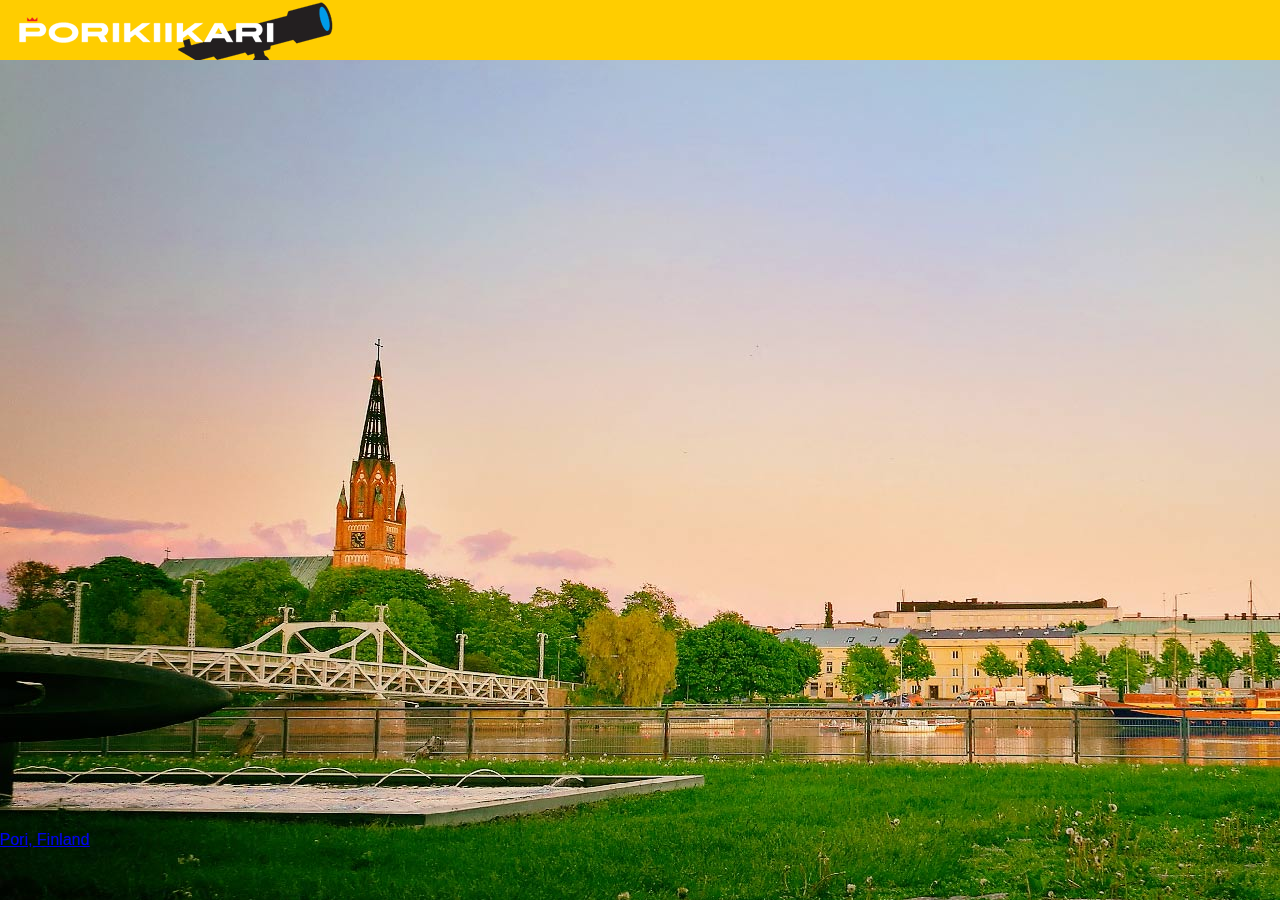
<file: index.html>
<!DOCTYPE html>
<html lang="fi">

<head>
  <meta charset="utf-8">
  <meta name="viewport" content="width=device-width,initial-scale=1">
  <title>Porikiikari</title>
  <link rel="icon" type="image/png" href="./imgs/icon.png">
  <link rel="stylesheet" href="css/vanillacss.min.css">
  <link rel="stylesheet" href="css/wireframe-theme.min.css">
  <script>document.createElement( "picture" );</script>
  <script class="picturefill" async="async" src="js/picturefill.min.js"></script>
  <link rel="stylesheet" href="css/main.css">
</head>

<body class="body-1">
  <div class="container container-1">
    <div class="responsive-picture picture-1">
      <picture><img alt="Placeholder Picture" src="./imgs/logo2.png">
      </picture>
    </div>
  </div>
  <div class="container container-2">
    <div class="html-element html-element-2"><iframe src="https://feed.mikle.com/widget/v2/91769/" height="753px" width="450px" class="fw-iframe" scrolling="no" frameborder="0"></iframe></div>
    <div class="responsive-video video-platform-1 youtube" data-original-url="https://www.youtube.com/embed/rRWLn17cUus?rel=0&amp;controls=0&amp;showinfo=0&amp;mute=1&amp;autoplay=1"><iframe src='https://www.youtube.com/embed/rRWLn17cUus?rel=0&controls=0&showinfo=0&mute=1&autoplay=1' data-original-url='https://www.youtube.com/watch?v=rRWLn17cUus&rel=0&controls=0&showinfo=0&mute=1&autoplay=1' frameborder='0' allowfullscreen></iframe></div>
  </div>
  <div class="html-element"><a class="weatherwidget-io" href="https://forecast7.com/en/61d4921d80/pori/" data-font="Helvetica" data-icons="Climacons Animated" data-days="5" data-basecolor="#1e1e1e" data-textcolor="#ffffff" data-highcolor="#666666" data-lowcolor="#666666" data-suncolor="#ffffff" data-mooncolor="#ffffff" data-cloudcolor="#ffffff" data-cloudfill="#ffffff" data-raincolor="#ffffff" data-snowcolor="#ffffff" >Pori, Finland</a>
<script>
!function(d,s,id){var js,fjs=d.getElementsByTagName(s)[0];if(!d.getElementById(id)){js=d.createElement(s);js.id=id;js.src='https://weatherwidget.io/js/widget.min.js';fjs.parentNode.insertBefore(js,fjs);}}(document,'script','weatherwidget-io-js');
</script></div>
  <script src="js/jquery.min.js"></script>
  <script src="js/outofview.js"></script>
</body>

</html>
</file>
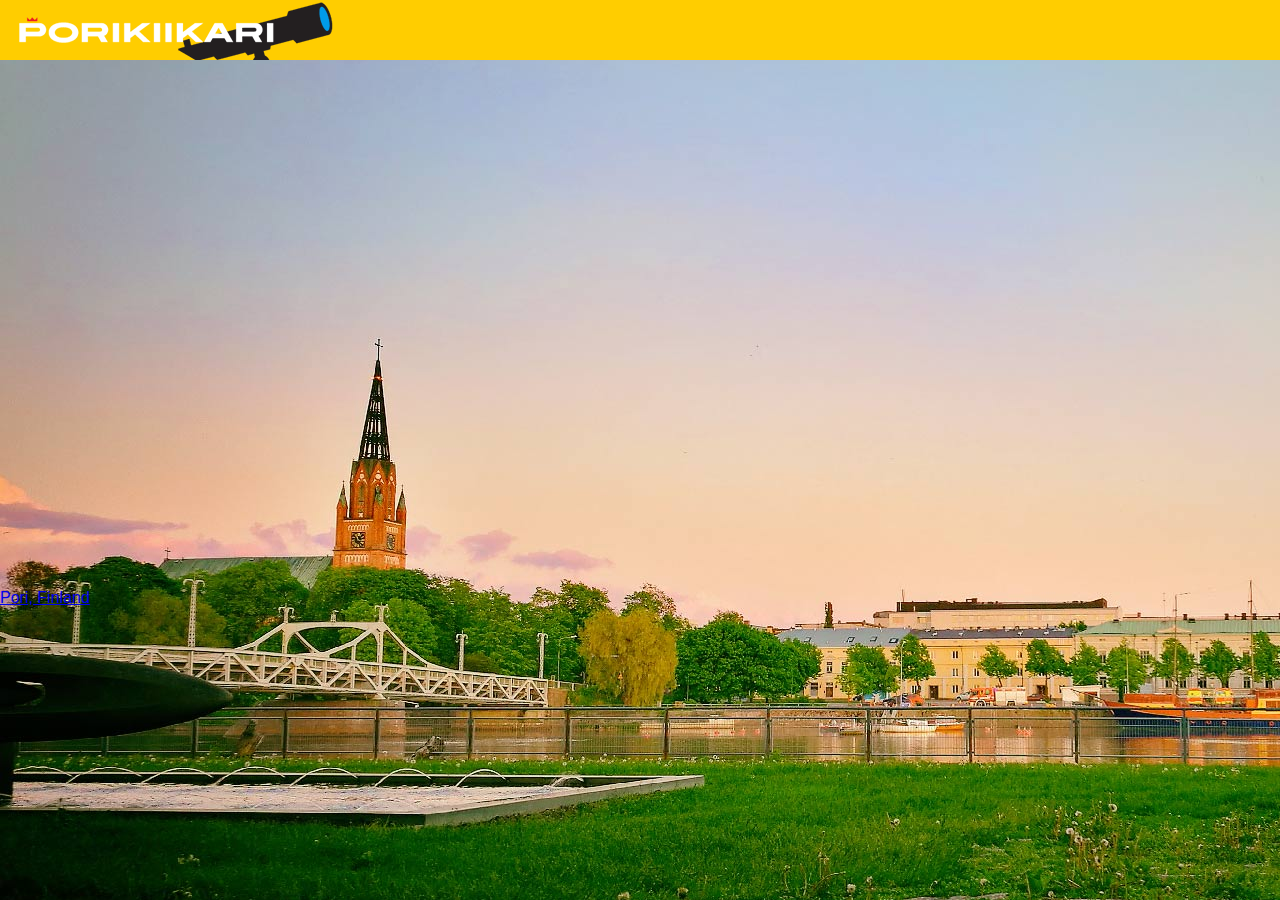
<file: porikiikari.html>
<!DOCTYPE html>
<html lang="fi">

<head>
  <meta charset="utf-8">
  <meta name="viewport" content="width=device-width,initial-scale=1">
  <meta name="generator" content="Site Designer 3.0.2827 - Trial Version">
  <title>Porikiikari</title>
  <link rel="stylesheet" href="css/vanillacss.min.css">
  <link rel="stylesheet" href="css/wireframe-theme.min.css">
  <script>document.createElement( "picture" );</script>
  <script class="picturefill" async="async" src="js/picturefill.min.js"></script>
  <link rel="stylesheet" href="css/main.css">
</head>

<body class="body-1">
  <div class="container container-1">
    <div class="responsive-picture picture-1">
      <picture><img alt="Placeholder Picture" src="./imgs/logo2.png">
      </picture>
    </div>
  </div>
  <div class="container container-2">
    <div class="html-element html-element-2"><script type="text/javascript" src="https://feed.mikle.com/js/fw-loader.js" data-fw-param="91769/"></script></div>
    <div class="responsive-video video-platform-1 youtube" data-original-url="https://www.youtube.com/embed/rRWLn17cUus?rel=0&amp;controls=0&amp;showinfo=0&amp;mute=1&amp;autoplay=1"><iframe src='https://www.youtube.com/embed/rRWLn17cUus?rel=0&controls=0&showinfo=0&mute=1&autoplay=1' data-original-url='https://www.youtube.com/watch?v=rRWLn17cUus&rel=0&controls=0&showinfo=0&mute=1&autoplay=1' frameborder='0' allowfullscreen></iframe></div>
  </div>
  <div class="html-element"><a class="weatherwidget-io" href="https://forecast7.com/en/61d4921d80/pori/" data-font="Helvetica" data-icons="Climacons Animated" data-days="5" data-basecolor="#1e1e1e" data-textcolor="#ffffff" data-highcolor="#666666" data-lowcolor="#666666" data-suncolor="#ffffff" data-mooncolor="#ffffff" data-cloudcolor="#ffffff" data-cloudfill="#ffffff" data-raincolor="#ffffff" data-snowcolor="#ffffff" >Pori, Finland</a>
<script>
!function(d,s,id){var js,fjs=d.getElementsByTagName(s)[0];if(!d.getElementById(id)){js=d.createElement(s);js.id=id;js.src='https://weatherwidget.io/js/widget.min.js';fjs.parentNode.insertBefore(js,fjs);}}(document,'script','weatherwidget-io-js');
</script></div>
  <script src="js/jquery.min.js"></script>
  <script src="js/outofview.js"></script>
</body>

</html>
</file>
<file: css/main.css>
/* Layout Elements */

body.body-1 {
  background-color: #fff;
  background-image: url('../imgs/pori.jpg');
  background-attachment: scroll;
  background-position: left top;
  background-clip: border-box;
  background-origin: padding-box;
  background-size: auto auto;
  background-repeat: no-repeat;

  background-blend-mode: normal;
}

.container.container-1 {
  width: 100%;
  background-color: #ffcd00;
}

.container.container-2 {
  display: block;
  -webkit-flex-direction: column;
      -ms-flex-direction: column;
          flex-direction: column;
  float: none;
  -ms-flex-align: center;
  margin-top: 14px;
  margin-right: 14px;
  margin-left: 14px;
  padding-top: 0;
  width: auto;
  vertical-align: baseline;
  text-align: center;
  -webkit-column-span: all;
     -moz-column-span: all;
          column-span: all;
  -webkit-column-count: 1;
     -moz-column-count: 1;
          column-count: 1;
  -webkit-column-fill: balance;
     -moz-column-fill: balance;
          column-fill: balance;
  -webkit-column-gap: 14px;
     -moz-column-gap: 14px;
          column-gap: 14px;
  -webkit-column-rule-width: 2px;
     -moz-column-rule-width: 2px;
          column-rule-width: 2px;
  -webkit-column-rule-style: dotted;
     -moz-column-rule-style: dotted;
          column-rule-style: dotted;

  -webkit-box-orient: vertical;
  -webkit-box-direction: normal;
     -moz-box-orient: vertical;
     -moz-box-direction: normal;
  -webkit-align-content: center;
  -ms-flex-line-pack: center;
          align-content: center;
  -webkit-box-align: center;
  -webkit-align-items: center;
     -moz-box-align: center;
          align-items: center;
  -webkit-align-self: auto;
  -ms-flex-item-align: auto;
          align-self: auto;
  justify-self: auto;
}

div.responsive-picture.picture-1 {
  max-width: 340px;
  max-height: 60px;
  width: 340px;
  height: 60px;
  background-color: #ffcd00;
  background-image: url('../imgs/logo2.png');
  background-attachment: scroll;
  background-position: left top;
  background-clip: border-box;
  background-origin: padding-box;
  background-size: 100% 100%;
  background-repeat: no-repeat;

  background-blend-mode: normal;
}

div.responsive-picture.picture-1 > picture {
  height: 60px;
}

div.responsive-picture.picture-1 > picture > img {
  -o-object-fit: fill;
     object-fit: fill;
}

.html-element.html-element-2 {
  display: block;
  float: left;
  clear: none;
  margin-right: 14px;
  width: 450px;

  justify-self: auto;
  -webkit-align-self: auto;
  -ms-flex-item-align: auto;
          align-self: auto;
}

div.responsive-video.video-platform-1 {
  display: block;
  margin-bottom: 14px;
  margin-left: 0;
  padding-bottom: 40%;
  padding-left: 14px;
  min-height: auto;
  max-height: none;
  height: auto;

  -webkit-align-self: auto;
  -ms-flex-item-align: auto;
          align-self: auto;
}
</file>
<file: css/vanillacss.min.css>
/************************ Icons ******************************/@font-face { font-family: 'coffeecup-font-icons'; src: url('../fonts/coffeecup-font-icons.eot?cc-w484d8'); src: url('../fonts/coffeecup-font-icons.eot?#iefixcc-w484d8') format('embedded-opentype'), url('../fonts/coffeecup-font-icons.woff?cc-w484d8') format('woff'), url('../fonts/coffeecup-font-icons.ttf?cc-w484d8') format('truetype'), url('../fonts/coffeecup-font-icons.svg?cc-w484d8#coffeecup-font-icons') format('svg'); font-weight: normal; font-style: normal;}[class*="coffeecup-icons-"] { font-family: 'coffeecup-font-icons'; speak: none; font-weight: normal; font-style: normal; text-decoration: inherit; -webkit-font-smoothing: antialiased; display: inline; width: auto; height: auto; line-height: 1.7; vertical-align: baseline; background-image: none; background-position: 0% 0%; background-repeat: repeat; margin-top: 0;}[class*="coffeecup-icons-"]:before { text-decoration: inherit; display: inline-block; speak: none;}/* makes sure icons active on rollover in links */a [class*="coffeecup-icons-"] { display: inline-block;}/* makes the font 33% larger relative to the icon container */.coffeecup-icons-large:before { vertical-align: -10%; font-size: 1.3333333333333333em;}.button [class^="coffeecup-icons-"],.button [class*=" coffeecup-icons-"],.nav [class^="coffeecup-icons-"],.nav [class*=" coffeecup-icons-"] { display: inline; /* keeps button heights with and without icons the same */}.button [class^="coffeecup-icons-"].coffeecup-icons-large,.button [class*=" coffeecup-icons-"].coffeecup-icons-large,.nav [class^="coffeecup-icons-"].coffeecup-icons-large,.nav [class*=" coffeecup-icons-"].coffeecup-icons-large { line-height: .9em;}.button [class^="coffeecup-icons-"].coffeecup-icons-spin,.button [class*=" coffeecup-icons-"].coffeecup-icons-spin,.nav [class^="coffeecup-icons-"].coffeecup-icons-spin,.nav [class*=" coffeecup-icons-"].coffeecup-icons-spin { display: inline-block;}li [class^="coffeecup-icons-"],li [class*=" coffeecup-icons-"],.nav li [class^="coffeecup-icons-"],.nav li [class*=" coffeecup-icons-"] { display: inline-block; width: 1.25em; text-align: center;}li [class^="coffeecup-icons-"].coffeecup-icons-large,li [class*=" coffeecup-icons-"].coffeecup-icons-large,.nav li [class^="coffeecup-icons-"].coffeecup-icons-large,.nav li [class*=" coffeecup-icons-"].coffeecup-icons-large { /* increased font size for coffeecup-icons-large */ width: 1.5625em;}ul.icons { list-style-type: none; text-indent: -0.75em;}ul.icons li [class^="coffeecup-icons-"],ul.icons li [class*=" coffeecup-icons-"] { width: .75em;}.coffeecup-icons-muted { color: #eeeeee;}.coffeecup-icons-border { border: solid 1px #eeeeee; padding: .2em .25em .15em; -o-border-radius: 3px; -ms-border-radius: 3px; -moz-border-radius: 3px; -webkit-border-radius: 3px; border-radius: 3px; -moz-background-clip: padding; -webkit-background-clip: padding-box; background-clip: padding-box;}.coffeecup-icons-2x { font-size: 2em;}.coffeecup-icons-2x.coffeecup-icons-border { border-width: 2px; -o-border-radius: 0.25em; -ms-border-radius: 0.25em; -moz-border-radius: 0.25em; -webkit-border-radius: 0.25em; border-radius: 0.25em; -moz-background-clip: padding; -webkit-background-clip: padding-box; background-clip: padding-box;}.coffeecup-icons-3x { font-size: 3em;}.coffeecup-icons-3x.coffeecup-icons-border { border-width: 3px; -o-border-radius: 0.3125em; -ms-border-radius: 0.3125em; -moz-border-radius: 0.3125em; -webkit-border-radius: 0.3125em; border-radius: 0.3125em; -moz-background-clip: padding; -webkit-background-clip: padding-box; background-clip: padding-box;}.coffeecup-icons-4x { font-size: 4em;}.coffeecup-icons-4x.coffeecup-icons-border { border-width: 4px; -o-border-radius: 0.375em; -ms-border-radius: 0.375em; -moz-border-radius: 0.375em; -webkit-border-radius: 0.375em; border-radius: 0.375em; -moz-background-clip: padding; -webkit-background-clip: padding-box; background-clip: padding-box;}[class^="coffeecup-icons-"].left,[class*=" coffeecup-icons-"].left { margin-right: 0.3em;}[class^="coffeecup-icons-"].right,[class*=" coffeecup-icons-"].right { margin-left: 0.3em;}.button [class^="coffeecup-icons-"].left.coffeecup-icons-2x,.button [class^="coffeecup-icons-"].right.coffeecup-icons-2x,.button [class*=" coffeecup-icons-"].left.coffeecup-icons-2x,.button [class*=" coffeecup-icons-"].right.coffeecup-icons-2x { margin-top: 0.18em;}.button [class^="coffeecup-icons-"].coffeecup-icons-spin.coffeecup-icons-large,.button [class*=" coffeecup-icons-"].coffeecup-icons-spin.coffeecup-icons-large { line-height: 0.8em;}.button.small [class^="coffeecup-icons-"].left.coffeecup-icons-2x,.button.small [class^="coffeecup-icons-"].right.coffeecup-icons-2x,.button.small [class*=" coffeecup-icons-"].left.coffeecup-icons-2x,.button.small [class*=" coffeecup-icons-"].right.coffeecup-icons-2x { margin-top: 0.25em;}.button.large [class^="coffeecup-icons-"],.button.large [class*=" coffeecup-icons-"] { margin-top: 0;}.button.large [class^="coffeecup-icons-"].left.coffeecup-icons-2x,.button.large [class^="coffeecup-icons-"].right.coffeecup-icons-2x,.button.large [class*=" coffeecup-icons-"].left.coffeecup-icons-2x,.button.large [class*=" coffeecup-icons-"].right.coffeecup-icons-2x { margin-top: .005em;}.button.large [class^="coffeecup-icons-"].left.coffeecup-icons-2x,.button.large [class*=" coffeecup-icons-"].left.coffeecup-icons-2x { margin-right: 0.2em;}.button.large [class^="coffeecup-icons-"].right.coffeecup-icons-2x,.button.large [class*=" coffeecup-icons-"].right.coffeecup-icons-2x { margin-left: 0.2em;}.coffeecup-icons-spin { display: inline-block; -moz-animation: spin 2s infinite linear; -o-animation: spin 2s infinite linear; -webkit-animation: spin 2s infinite linear; animation: spin 2s infinite linear;}@-moz-keyframes spin { 0% { -moz-transform: rotate(0deg); } 100% { -moz-transform: rotate(359deg); }}@-webkit-keyframes spin { 0% { -webkit-transform: rotate(0deg); } 100% { -webkit-transform: rotate(359deg); }}@-o-keyframes spin { 0% { -o-transform: rotate(0deg); } 100% { -o-transform: rotate(359deg); }}@-ms-keyframes spin { 0% { -ms-transform: rotate(0deg); } 100% { -ms-transform: rotate(359deg); }}@keyframes spin { 0% { transform: rotate(0deg); } 100% { transform: rotate(359deg); }}@-moz-document url-prefix() { .coffeecup-icons-spin { height: 0.9em; } .btn .coffeecup-icons-spin { height: auto; } .coffeecup-icons-spin.coffeecup-icons-large { height: 1.25em; } .btn .coffeecup-icons-spin.coffeecup-icons-large { height: 0.75em; }}.coffeecup-icons-home:before { content: "\e900";}.coffeecup-icons-home2:before { content: "\e901";}.coffeecup-icons-home3:before { content: "\e902";}.coffeecup-icons-home4:before { content: "\e903";}.coffeecup-icons-home5:before { content: "\e904";}.coffeecup-icons-home6:before { content: "\e905";}.coffeecup-icons-home7:before { content: "\e906";}.coffeecup-icons-home8:before { content: "\e907";}.coffeecup-icons-home9:before { content: "\e908";}.coffeecup-icons-office:before { content: "\e909";}.coffeecup-icons-city:before { content: "\e90a";}.coffeecup-icons-newspaper:before { content: "\e90b";}.coffeecup-icons-magazine:before { content: "\e90c";}.coffeecup-icons-design:before { content: "\e90d";}.coffeecup-icons-pencil:before { content: "\e90e";}.coffeecup-icons-pencil2:before { content: "\e90f";}.coffeecup-icons-pencil3:before { content: "\e910";}.coffeecup-icons-pencil4:before { content: "\e911";}.coffeecup-icons-pencil5:before { content: "\e912";}.coffeecup-icons-pencil6:before { content: "\e913";}.coffeecup-icons-pencil7:before { content: "\e914";}.coffeecup-icons-eraser:before { content: "\e915";}.coffeecup-icons-eraser2:before { content: "\e916";}.coffeecup-icons-eraser3:before { content: "\e917";}.coffeecup-icons-quill:before { content: "\e918";}.coffeecup-icons-quill2:before { content: "\e919";}.coffeecup-icons-quill3:before { content: "\e91a";}.coffeecup-icons-quill4:before { content: "\e91b";}.coffeecup-icons-pen:before { content: "\e91c";}.coffeecup-icons-pen-plus:before { content: "\e91d";}.coffeecup-icons-pen-minus:before { content: "\e91e";}.coffeecup-icons-pen2:before { content: "\e91f";}.coffeecup-icons-pen3:before { content: "\e920";}.coffeecup-icons-pen4:before { content: "\e921";}.coffeecup-icons-pen5:before { content: "\e922";}.coffeecup-icons-marker:before { content: "\e923";}.coffeecup-icons-marker2:before { content: "\e924";}.coffeecup-icons-blog:before { content: "\e925";}.coffeecup-icons-blog2:before { content: "\e926";}.coffeecup-icons-pen6:before { content: "\e927";}.coffeecup-icons-brush:before { content: "\e928";}.coffeecup-icons-spray:before { content: "\e929";}.coffeecup-icons-palette:before { content: "\e92a";}.coffeecup-icons-palette2:before { content: "\e92b";}.coffeecup-icons-color-sampler:before { content: "\e92c";}.coffeecup-icons-toggle:before { content: "\e92d";}.coffeecup-icons-bucket:before { content: "\e92e";}.coffeecup-icons-bucket2:before { content: "\e92f";}.coffeecup-icons-gradient:before { content: "\e930";}.coffeecup-icons-eyedropper:before { content: "\e931";}.coffeecup-icons-eyedropper2:before { content: "\e932";}.coffeecup-icons-eyedropper3:before { content: "\e933";}.coffeecup-icons-droplet:before { content: "\e934";}.coffeecup-icons-droplet2:before { content: "\e935";}.coffeecup-icons-droplet-contrast:before { content: "\e936";}.coffeecup-icons-color-clear:before { content: "\e937";}.coffeecup-icons-paint-format:before { content: "\e938";}.coffeecup-icons-stamp:before { content: "\e939";}.coffeecup-icons-images:before { content: "\e93a";}.coffeecup-icons-image:before { content: "\e93b";}.coffeecup-icons-image2:before { content: "\e93c";}.coffeecup-icons-image-compare:before { content: "\e93d";}.coffeecup-icons-images2:before { content: "\e93e";}.coffeecup-icons-image3:before { content: "\e93f";}.coffeecup-icons-images3:before { content: "\e940";}.coffeecup-icons-image4:before { content: "\e941";}.coffeecup-icons-image5:before { content: "\e942";}.coffeecup-icons-image6:before { content: "\e943";}.coffeecup-icons-camera:before { content: "\e944";}.coffeecup-icons-camera2:before { content: "\e945";}.coffeecup-icons-camera3:before { content: "\e946";}.coffeecup-icons-shutter:before { content: "\e947";}.coffeecup-icons-headphones:before { content: "\e948";}.coffeecup-icons-headset:before { content: "\e949";}.coffeecup-icons-music:before { content: "\e94a";}.coffeecup-icons-music2:before { content: "\e94b";}.coffeecup-icons-music3:before { content: "\e94c";}.coffeecup-icons-music4:before { content: "\e94d";}.coffeecup-icons-music5:before { content: "\e94e";}.coffeecup-icons-music6:before { content: "\e94f";}.coffeecup-icons-album:before { content: "\e950";}.coffeecup-icons-cassette:before { content: "\e951";}.coffeecup-icons-tape:before { content: "\e952";}.coffeecup-icons-piano:before { content: "\e953";}.coffeecup-icons-guitar:before { content: "\e954";}.coffeecup-icons-trumpet:before { content: "\e955";}.coffeecup-icons-speakers:before { content: "\e956";}.coffeecup-icons-play:before { content: "\e957";}.coffeecup-icons-play2:before { content: "\e958";}.coffeecup-icons-clapboard-play:before { content: "\e959";}.coffeecup-icons-clapboard:before { content: "\e95a";}.coffeecup-icons-media:before { content: "\e95b";}.coffeecup-icons-presentation:before { content: "\e95c";}.coffeecup-icons-movie:before { content: "\e95d";}.coffeecup-icons-film:before { content: "\e95e";}.coffeecup-icons-film2:before { content: "\e95f";}.coffeecup-icons-film3:before { content: "\e960";}.coffeecup-icons-film4:before { content: "\e961";}.coffeecup-icons-video-camera:before { content: "\e962";}.coffeecup-icons-video-camera2:before { content: "\e963";}.coffeecup-icons-video-camera-slash:before { content: "\e964";}.coffeecup-icons-video-camera3:before { content: "\e965";}.coffeecup-icons-video-camera4:before { content: "\e966";}.coffeecup-icons-video-camera-slash2:before { content: "\e967";}.coffeecup-icons-video-camera5:before { content: "\e968";}.coffeecup-icons-recording:before { content: "\e969";}.coffeecup-icons-dice:before { content: "\e96a";}.coffeecup-icons-gamepad:before { content: "\e96b";}.coffeecup-icons-gamepad2:before { content: "\e96c";}.coffeecup-icons-gamepad3:before { content: "\e96d";}.coffeecup-icons-pacman:before { content: "\e96e";}.coffeecup-icons-spades:before { content: "\e96f";}.coffeecup-icons-clubs:before { content: "\e970";}.coffeecup-icons-diamonds:before { content: "\e971";}.coffeecup-icons-chess-king:before { content: "\e972";}.coffeecup-icons-chess-queen:before { content: "\e973";}.coffeecup-icons-chess-rock:before { content: "\e974";}.coffeecup-icons-chess-bishop:before { content: "\e975";}.coffeecup-icons-chess-knight:before { content: "\e976";}.coffeecup-icons-chess-pawn:before { content: "\e977";}.coffeecup-icons-chess:before { content: "\e978";}.coffeecup-icons-bullhorn:before { content: "\e979";}.coffeecup-icons-megaphone:before { content: "\e97a";}.coffeecup-icons-new:before { content: "\e97b";}.coffeecup-icons-connection:before { content: "\e97c";}.coffeecup-icons-connection2:before { content: "\e97d";}.coffeecup-icons-connection3:before { content: "\e97e";}.coffeecup-icons-connection4:before { content: "\e97f";}.coffeecup-icons-podcast:before { content: "\e980";}.coffeecup-icons-station:before { content: "\e981";}.coffeecup-icons-station2:before { content: "\e982";}.coffeecup-icons-antenna:before { content: "\e983";}.coffeecup-icons-satellite-dish:before { content: "\e984";}.coffeecup-icons-satellite-dish2:before { content: "\e985";}.coffeecup-icons-feed:before { content: "\e986";}.coffeecup-icons-podcast2:before { content: "\e987";}.coffeecup-icons-antenna2:before { content: "\e988";}.coffeecup-icons-mic:before { content: "\e989";}.coffeecup-icons-mic-off:before { content: "\e98a";}.coffeecup-icons-mic2:before { content: "\e98b";}.coffeecup-icons-mic-off2:before { content: "\e98c";}.coffeecup-icons-mic3:before { content: "\e98d";}.coffeecup-icons-mic4:before { content: "\e98e";}.coffeecup-icons-mic5:before { content: "\e98f";}.coffeecup-icons-book:before { content: "\e990";}.coffeecup-icons-book2:before { content: "\e991";}.coffeecup-icons-book-play:before { content: "\e992";}.coffeecup-icons-book3:before { content: "\e993";}.coffeecup-icons-bookmark:before { content: "\e994";}.coffeecup-icons-books:before { content: "\e995";}.coffeecup-icons-archive:before { content: "\e996";}.coffeecup-icons-reading:before { content: "\e997";}.coffeecup-icons-library:before { content: "\e998";}.coffeecup-icons-library2:before { content: "\e999";}.coffeecup-icons-graduation:before { content: "\e99a";}.coffeecup-icons-file-text:before { content: "\e99b";}.coffeecup-icons-profile:before { content: "\e99c";}.coffeecup-icons-file-empty:before { content: "\e99d";}.coffeecup-icons-file-empty2:before { content: "\e99e";}.coffeecup-icons-files-empty:before { content: "\e99f";}.coffeecup-icons-files-empty2:before { content: "\e9a0";}.coffeecup-icons-file-plus:before { content: "\e9a1";}.coffeecup-icons-file-plus2:before { content: "\e9a2";}.coffeecup-icons-file-minus:before { content: "\e9a3";}.coffeecup-icons-file-minus2:before { content: "\e9a4";}.coffeecup-icons-file-download:before { content: "\e9a5";}.coffeecup-icons-file-download2:before { content: "\e9a6";}.coffeecup-icons-file-upload:before { content: "\e9a7";}.coffeecup-icons-file-upload2:before { content: "\e9a8";}.coffeecup-icons-file-check:before { content: "\e9a9";}.coffeecup-icons-file-check2:before { content: "\e9aa";}.coffeecup-icons-file-eye:before { content: "\e9ab";}.coffeecup-icons-file-eye2:before { content: "\e9ac";}.coffeecup-icons-file-text2:before { content: "\e9ad";}.coffeecup-icons-file-text3:before { content: "\e9ae";}.coffeecup-icons-file-picture:before { content: "\e9af";}.coffeecup-icons-file-picture2:before { content: "\e9b0";}.coffeecup-icons-file-music:before { content: "\e9b1";}.coffeecup-icons-file-music2:before { content: "\e9b2";}.coffeecup-icons-file-play:before { content: "\e9b3";}.coffeecup-icons-file-play2:before { content: "\e9b4";}.coffeecup-icons-file-video:before { content: "\e9b5";}.coffeecup-icons-file-video2:before { content: "\e9b6";}.coffeecup-icons-copy:before { content: "\e9b7";}.coffeecup-icons-copy2:before { content: "\e9b8";}.coffeecup-icons-file-zip:before { content: "\e9b9";}.coffeecup-icons-file-zip2:before { content: "\e9ba";}.coffeecup-icons-file-xml:before { content: "\e9bb";}.coffeecup-icons-file-xml2:before { content: "\e9bc";}.coffeecup-icons-file-css:before { content: "\e9bd";}.coffeecup-icons-file-css2:before { content: "\e9be";}.coffeecup-icons-file-presentation:before { content: "\e9bf";}.coffeecup-icons-file-presentation2:before { content: "\e9c0";}.coffeecup-icons-file-stats:before { content: "\e9c1";}.coffeecup-icons-file-stats2:before { content: "\e9c2";}.coffeecup-icons-file-locked:before { content: "\e9c3";}.coffeecup-icons-file-locked2:before { content: "\e9c4";}.coffeecup-icons-file-spreadsheet:before { content: "\e9c5";}.coffeecup-icons-file-spreadsheet2:before { content: "\e9c6";}.coffeecup-icons-copy3:before { content: "\e9c7";}.coffeecup-icons-copy4:before { content: "\e9c8";}.coffeecup-icons-paste:before { content: "\e9c9";}.coffeecup-icons-paste2:before { content: "\e9ca";}.coffeecup-icons-paste3:before { content: "\e9cb";}.coffeecup-icons-paste4:before { content: "\e9cc";}.coffeecup-icons-stack:before { content: "\e9cd";}.coffeecup-icons-stack2:before { content: "\e9ce";}.coffeecup-icons-stack3:before { content: "\e9cf";}.coffeecup-icons-folder:before { content: "\e9d0";}.coffeecup-icons-folder-search:before { content: "\e9d1";}.coffeecup-icons-folder-download:before { content: "\e9d2";}.coffeecup-icons-folder-upload:before { content: "\e9d3";}.coffeecup-icons-folder-plus:before { content: "\e9d4";}.coffeecup-icons-folder-plus2:before { content: "\e9d5";}.coffeecup-icons-folder-minus:before { content: "\e9d6";}.coffeecup-icons-folder-minus2:before { content: "\e9d7";}.coffeecup-icons-folder-check:before { content: "\e9d8";}.coffeecup-icons-folder-heart:before { content: "\e9d9";}.coffeecup-icons-folder-remove:before { content: "\e9da";}.coffeecup-icons-folder2:before { content: "\e9db";}.coffeecup-icons-folder-open:before { content: "\e9dc";}.coffeecup-icons-folder3:before { content: "\e9dd";}.coffeecup-icons-folder4:before { content: "\e9de";}.coffeecup-icons-folder-plus3:before { content: "\e9df";}.coffeecup-icons-folder-minus3:before { content: "\e9e0";}.coffeecup-icons-folder-plus4:before { content: "\e9e1";}.coffeecup-icons-folder-minus4:before { content: "\e9e2";}.coffeecup-icons-folder-download2:before { content: "\e9e3";}.coffeecup-icons-folder-upload2:before { content: "\e9e4";}.coffeecup-icons-folder-download3:before { content: "\e9e5";}.coffeecup-icons-folder-upload3:before { content: "\e9e6";}.coffeecup-icons-folder5:before { content: "\e9e7";}.coffeecup-icons-folder-open2:before { content: "\e9e8";}.coffeecup-icons-folder6:before { content: "\e9e9";}.coffeecup-icons-folder-open3:before { content: "\e9ea";}.coffeecup-icons-certificate:before { content: "\e9eb";}.coffeecup-icons-cc:before { content: "\e9ec";}.coffeecup-icons-price-tag:before { content: "\e9ed";}.coffeecup-icons-price-tag2:before { content: "\e9ee";}.coffeecup-icons-price-tags:before { content: "\e9ef";}.coffeecup-icons-price-tag3:before { content: "\e9f0";}.coffeecup-icons-price-tags2:before { content: "\e9f1";}.coffeecup-icons-price-tag4:before { content: "\e9f2";}.coffeecup-icons-price-tags3:before { content: "\e9f3";}.coffeecup-icons-price-tag5:before { content: "\e9f4";}.coffeecup-icons-price-tags4:before { content: "\e9f5";}.coffeecup-icons-barcode:before { content: "\e9f6";}.coffeecup-icons-barcode2:before { content: "\e9f7";}.coffeecup-icons-qrcode:before { content: "\e9f8";}.coffeecup-icons-ticket:before { content: "\e9f9";}.coffeecup-icons-ticket2:before { content: "\e9fa";}.coffeecup-icons-theater:before { content: "\e9fb";}.coffeecup-icons-store:before { content: "\e9fc";}.coffeecup-icons-store2:before { content: "\e9fd";}.coffeecup-icons-cart:before { content: "\e9fe";}.coffeecup-icons-cart2:before { content: "\e9ff";}.coffeecup-icons-cart3:before { content: "\ea00";}.coffeecup-icons-cart4:before { content: "\ea01";}.coffeecup-icons-cart5:before { content: "\ea02";}.coffeecup-icons-cart-add:before { content: "\ea03";}.coffeecup-icons-cart-add2:before { content: "\ea04";}.coffeecup-icons-cart-remove:before { content: "\ea05";}.coffeecup-icons-basket:before { content: "\ea06";}.coffeecup-icons-bag:before { content: "\ea07";}.coffeecup-icons-bag2:before { content: "\ea08";}.coffeecup-icons-percent:before { content: "\ea09";}.coffeecup-icons-coins:before { content: "\ea0a";}.coffeecup-icons-coin-dollar:before { content: "\ea0b";}.coffeecup-icons-coin-euro:before { content: "\ea0c";}.coffeecup-icons-coin-pound:before { content: "\ea0d";}.coffeecup-icons-coin-yen:before { content: "\ea0e";}.coffeecup-icons-piggy-bank:before { content: "\ea0f";}.coffeecup-icons-wallet:before { content: "\ea10";}.coffeecup-icons-cash:before { content: "\ea11";}.coffeecup-icons-cash2:before { content: "\ea12";}.coffeecup-icons-cash3:before { content: "\ea13";}.coffeecup-icons-cash4:before { content: "\ea14";}.coffeecup-icons-credit-card:before { content: "\ea15";}.coffeecup-icons-credit-card2:before { content: "\ea16";}.coffeecup-icons-calculator:before { content: "\ea17";}.coffeecup-icons-calculator2:before { content: "\ea18";}.coffeecup-icons-calculator3:before { content: "\ea19";}.coffeecup-icons-chip:before { content: "\ea1a";}.coffeecup-icons-lifebuoy:before { content: "\ea1b";}.coffeecup-icons-phone:before { content: "\ea1c";}.coffeecup-icons-phone2:before { content: "\ea1d";}.coffeecup-icons-phone-slash:before { content: "\ea1e";}.coffeecup-icons-phone-wave:before { content: "\ea1f";}.coffeecup-icons-phone-plus:before { content: "\ea20";}.coffeecup-icons-phone-minus:before { content: "\ea21";}.coffeecup-icons-phone-plus2:before { content: "\ea22";}.coffeecup-icons-phone-minus2:before { content: "\ea23";}.coffeecup-icons-phone-incoming:before { content: "\ea24";}.coffeecup-icons-phone-outgoing:before { content: "\ea25";}.coffeecup-icons-phone3:before { content: "\ea26";}.coffeecup-icons-phone-slash2:before { content: "\ea27";}.coffeecup-icons-phone-wave2:before { content: "\ea28";}.coffeecup-icons-phone-hang-up:before { content: "\ea29";}.coffeecup-icons-phone-hang-up2:before { content: "\ea2a";}.coffeecup-icons-address-book:before { content: "\ea2b";}.coffeecup-icons-address-book2:before { content: "\ea2c";}.coffeecup-icons-address-book3:before { content: "\ea2d";}.coffeecup-icons-notebook:before { content: "\ea2e";}.coffeecup-icons-at-sign:before { content: "\ea2f";}.coffeecup-icons-envelop:before { content: "\ea30";}.coffeecup-icons-envelop2:before { content: "\ea31";}.coffeecup-icons-envelop3:before { content: "\ea32";}.coffeecup-icons-envelop4:before { content: "\ea33";}.coffeecup-icons-envelop5:before { content: "\ea34";}.coffeecup-icons-mailbox:before { content: "\ea35";}.coffeecup-icons-pushpin:before { content: "\ea36";}.coffeecup-icons-pushpin2:before { content: "\ea37";}.coffeecup-icons-location:before { content: "\ea38";}.coffeecup-icons-location2:before { content: "\ea39";}.coffeecup-icons-location3:before { content: "\ea3a";}.coffeecup-icons-location4:before { content: "\ea3b";}.coffeecup-icons-location5:before { content: "\ea3c";}.coffeecup-icons-location6:before { content: "\ea3d";}.coffeecup-icons-location7:before { content: "\ea3e";}.coffeecup-icons-compass:before { content: "\ea3f";}.coffeecup-icons-compass2:before { content: "\ea40";}.coffeecup-icons-compass3:before { content: "\ea41";}.coffeecup-icons-compass4:before { content: "\ea42";}.coffeecup-icons-compass5:before { content: "\ea43";}.coffeecup-icons-compass6:before { content: "\ea44";}.coffeecup-icons-map:before { content: "\ea45";}.coffeecup-icons-map2:before { content: "\ea46";}.coffeecup-icons-map3:before { content: "\ea47";}.coffeecup-icons-map4:before { content: "\ea48";}.coffeecup-icons-map5:before { content: "\ea49";}.coffeecup-icons-direction:before { content: "\ea4a";}.coffeecup-icons-reset:before { content: "\ea4b";}.coffeecup-icons-history:before { content: "\ea4c";}.coffeecup-icons-clock:before { content: "\ea4d";}.coffeecup-icons-clock2:before { content: "\ea4e";}.coffeecup-icons-clock3:before { content: "\ea4f";}.coffeecup-icons-clock4:before { content: "\ea50";}.coffeecup-icons-watch:before { content: "\ea51";}.coffeecup-icons-watch2:before { content: "\ea52";}.coffeecup-icons-alarm:before { content: "\ea53";}.coffeecup-icons-alarm-add:before { content: "\ea54";}.coffeecup-icons-alarm-check:before { content: "\ea55";}.coffeecup-icons-alarm-cancel:before { content: "\ea56";}.coffeecup-icons-bell:before { content: "\ea57";}.coffeecup-icons-bell2:before { content: "\ea58";}.coffeecup-icons-bell3:before { content: "\ea59";}.coffeecup-icons-bell-plus:before { content: "\ea5a";}.coffeecup-icons-bell-minus:before { content: "\ea5b";}.coffeecup-icons-bell-check:before { content: "\ea5c";}.coffeecup-icons-bell-cross:before { content: "\ea5d";}.coffeecup-icons-stopwatch:before { content: "\ea5e";}.coffeecup-icons-calendar:before { content: "\ea5f";}.coffeecup-icons-calendar2:before { content: "\ea60";}.coffeecup-icons-calendar3:before { content: "\ea61";}.coffeecup-icons-calendar4:before { content: "\ea62";}.coffeecup-icons-calendar5:before { content: "\ea63";}.coffeecup-icons-printer:before { content: "\ea64";}.coffeecup-icons-printer2:before { content: "\ea65";}.coffeecup-icons-printer3:before { content: "\ea66";}.coffeecup-icons-printer4:before { content: "\ea67";}.coffeecup-icons-shredder:before { content: "\ea68";}.coffeecup-icons-mouse:before { content: "\ea69";}.coffeecup-icons-mouse2:before { content: "\ea6a";}.coffeecup-icons-mouse-left:before { content: "\ea6b";}.coffeecup-icons-mouse-right:before { content: "\ea6c";}.coffeecup-icons-keyboard:before { content: "\ea6d";}.coffeecup-icons-keyboard2:before { content: "\ea6e";}.coffeecup-icons-typewriter:before { content: "\ea6f";}.coffeecup-icons-display:before { content: "\ea70";}.coffeecup-icons-display2:before { content: "\ea71";}.coffeecup-icons-display3:before { content: "\ea72";}.coffeecup-icons-display4:before { content: "\ea73";}.coffeecup-icons-laptop:before { content: "\ea74";}.coffeecup-icons-mobile:before { content: "\ea75";}.coffeecup-icons-mobile2:before { content: "\ea76";}.coffeecup-icons-tablet:before { content: "\ea77";}.coffeecup-icons-mobile3:before { content: "\ea78";}.coffeecup-icons-tv:before { content: "\ea79";}.coffeecup-icons-radio:before { content: "\ea7a";}.coffeecup-icons-cabinet:before { content: "\ea7b";}.coffeecup-icons-drawer:before { content: "\ea7c";}.coffeecup-icons-drawer2:before { content: "\ea7d";}.coffeecup-icons-drawer-out:before { content: "\ea7e";}.coffeecup-icons-drawer-in:before { content: "\ea7f";}.coffeecup-icons-drawer3:before { content: "\ea80";}.coffeecup-icons-box:before { content: "\ea81";}.coffeecup-icons-box-add:before { content: "\ea82";}.coffeecup-icons-box-remove:before { content: "\ea83";}.coffeecup-icons-download:before { content: "\ea84";}.coffeecup-icons-upload:before { content: "\ea85";}.coffeecup-icons-floppy-disk:before { content: "\ea86";}.coffeecup-icons-floppy-disks:before { content: "\ea87";}.coffeecup-icons-floppy-disks2:before { content: "\ea88";}.coffeecup-icons-floppy-disk2:before { content: "\ea89";}.coffeecup-icons-floppy-disk3:before { content: "\ea8a";}.coffeecup-icons-disk:before { content: "\ea8b";}.coffeecup-icons-disk2:before { content: "\ea8c";}.coffeecup-icons-usb-stick:before { content: "\ea8d";}.coffeecup-icons-drive:before { content: "\ea8e";}.coffeecup-icons-server:before { content: "\ea8f";}.coffeecup-icons-database:before { content: "\ea90";}.coffeecup-icons-database2:before { content: "\ea91";}.coffeecup-icons-database3:before { content: "\ea92";}.coffeecup-icons-database4:before { content: "\ea93";}.coffeecup-icons-database-menu:before { content: "\ea94";}.coffeecup-icons-database-add:before { content: "\ea95";}.coffeecup-icons-database-remove:before { content: "\ea96";}.coffeecup-icons-database-insert:before { content: "\ea97";}.coffeecup-icons-database-export:before { content: "\ea98";}.coffeecup-icons-database-upload:before { content: "\ea99";}.coffeecup-icons-database-refresh:before { content: "\ea9a";}.coffeecup-icons-database-diff:before { content: "\ea9b";}.coffeecup-icons-database-edit:before { content: "\ea9c";}.coffeecup-icons-database-edit2:before { content: "\ea9d";}.coffeecup-icons-database-check:before { content: "\ea9e";}.coffeecup-icons-database-arrow:before { content: "\ea9f";}.coffeecup-icons-database-time:before { content: "\eaa0";}.coffeecup-icons-database-time2:before { content: "\eaa1";}.coffeecup-icons-undo:before { content: "\eaa2";}.coffeecup-icons-redo:before { content: "\eaa3";}.coffeecup-icons-rotate-ccw:before { content: "\eaa4";}.coffeecup-icons-rotate-cw:before { content: "\eaa5";}.coffeecup-icons-rotate-ccw2:before { content: "\eaa6";}.coffeecup-icons-rotate-cw2:before { content: "\eaa7";}.coffeecup-icons-rotate-ccw3:before { content: "\eaa8";}.coffeecup-icons-rotate-cw3:before { content: "\eaa9";}.coffeecup-icons-flip-vertical:before { content: "\eaaa";}.coffeecup-icons-flip-vertical2:before { content: "\eaab";}.coffeecup-icons-flip-horizontal:before { content: "\eaac";}.coffeecup-icons-flip-horizontal2:before { content: "\eaad";}.coffeecup-icons-flip-vertical3:before { content: "\eaae";}.coffeecup-icons-flip-vertical4:before { content: "\eaaf";}.coffeecup-icons-angle:before { content: "\eab0";}.coffeecup-icons-shear:before { content: "\eab1";}.coffeecup-icons-unite:before { content: "\eab2";}.coffeecup-icons-subtract:before { content: "\eab3";}.coffeecup-icons-interset:before { content: "\eab4";}.coffeecup-icons-exclude:before { content: "\eab5";}.coffeecup-icons-align-left:before { content: "\eab6";}.coffeecup-icons-align-center-horizontal:before { content: "\eab7";}.coffeecup-icons-align-right:before { content: "\eab8";}.coffeecup-icons-align-top:before { content: "\eab9";}.coffeecup-icons-align-center-vertical:before { content: "\eaba";}.coffeecup-icons-align-bottom:before { content: "\eabb";}.coffeecup-icons-undo2:before { content: "\eabc";}.coffeecup-icons-redo2:before { content: "\eabd";}.coffeecup-icons-forward:before { content: "\eabe";}.coffeecup-icons-reply:before { content: "\eabf";}.coffeecup-icons-reply-all:before { content: "\eac0";}.coffeecup-icons-bubble:before { content: "\eac1";}.coffeecup-icons-bubbles:before { content: "\eac2";}.coffeecup-icons-bubbles2:before { content: "\eac3";}.coffeecup-icons-bubble2:before { content: "\eac4";}.coffeecup-icons-bubbles3:before { content: "\eac5";}.coffeecup-icons-bubbles4:before { content: "\eac6";}.coffeecup-icons-bubble-notification:before { content: "\eac7";}.coffeecup-icons-bubbles5:before { content: "\eac8";}.coffeecup-icons-bubbles6:before { content: "\eac9";}.coffeecup-icons-bubble3:before { content: "\eaca";}.coffeecup-icons-bubble-dots:before { content: "\eacb";}.coffeecup-icons-bubble-lines:before { content: "\eacc";}.coffeecup-icons-bubble4:before { content: "\eacd";}.coffeecup-icons-bubble-dots2:before { content: "\eace";}.coffeecup-icons-bubble-lines2:before { content: "\eacf";}.coffeecup-icons-bubble5:before { content: "\ead0";}.coffeecup-icons-bubble6:before { content: "\ead1";}.coffeecup-icons-bubbles7:before { content: "\ead2";}.coffeecup-icons-bubble7:before { content: "\ead3";}.coffeecup-icons-bubbles8:before { content: "\ead4";}.coffeecup-icons-bubble8:before { content: "\ead5";}.coffeecup-icons-bubble-dots3:before { content: "\ead6";}.coffeecup-icons-bubble-lines3:before { content: "\ead7";}.coffeecup-icons-bubble9:before { content: "\ead8";}.coffeecup-icons-bubble-dots4:before { content: "\ead9";}.coffeecup-icons-bubble-lines4:before { content: "\eada";}.coffeecup-icons-bubbles9:before { content: "\eadb";}.coffeecup-icons-bubbles10:before { content: "\eadc";}.coffeecup-icons-bubble-blocked:before { content: "\eadd";}.coffeecup-icons-bubble-quote:before { content: "\eade";}.coffeecup-icons-bubble-user:before { content: "\eadf";}.coffeecup-icons-bubble-smiley:before { content: "\eae0";}.coffeecup-icons-bubble-check:before { content: "\eae1";}.coffeecup-icons-bubble-video:before { content: "\eae2";}.coffeecup-icons-bubble-link:before { content: "\eae3";}.coffeecup-icons-bubble-lock:before { content: "\eae4";}.coffeecup-icons-bubble-star:before { content: "\eae5";}.coffeecup-icons-bubble-heart:before { content: "\eae6";}.coffeecup-icons-bubble-paperclip:before { content: "\eae7";}.coffeecup-icons-bubble-cancel:before { content: "\eae8";}.coffeecup-icons-bubble-plus:before { content: "\eae9";}.coffeecup-icons-bubble-minus:before { content: "\eaea";}.coffeecup-icons-bubble-notification2:before { content: "\eaeb";}.coffeecup-icons-bubble-left:before { content: "\eaec";}.coffeecup-icons-bubble-right:before { content: "\eaed";}.coffeecup-icons-bubble-first:before { content: "\eaee";}.coffeecup-icons-bubble-last:before { content: "\eaef";}.coffeecup-icons-bubble-reply:before { content: "\eaf0";}.coffeecup-icons-bubble-forward:before { content: "\eaf1";}.coffeecup-icons-bubble-reply2:before { content: "\eaf2";}.coffeecup-icons-bubble-forward2:before { content: "\eaf3";}.coffeecup-icons-user:before { content: "\eaf4";}.coffeecup-icons-users:before { content: "\eaf5";}.coffeecup-icons-user-plus:before { content: "\eaf6";}.coffeecup-icons-user-minus:before { content: "\eaf7";}.coffeecup-icons-user-cancel:before { content: "\eaf8";}.coffeecup-icons-user-block:before { content: "\eaf9";}.coffeecup-icons-user-lock:before { content: "\eafa";}.coffeecup-icons-user-check:before { content: "\eafb";}.coffeecup-icons-users2:before { content: "\eafc";}.coffeecup-icons-user2:before { content: "\eafd";}.coffeecup-icons-users3:before { content: "\eafe";}.coffeecup-icons-user-plus2:before { content: "\eaff";}.coffeecup-icons-user-minus2:before { content: "\eb00";}.coffeecup-icons-user-cancel2:before { content: "\eb01";}.coffeecup-icons-user-block2:before { content: "\eb02";}.coffeecup-icons-user-lock2:before { content: "\eb03";}.coffeecup-icons-user-check2:before { content: "\eb04";}.coffeecup-icons-user3:before { content: "\eb05";}.coffeecup-icons-user4:before { content: "\eb06";}.coffeecup-icons-user5:before { content: "\eb07";}.coffeecup-icons-user6:before { content: "\eb08";}.coffeecup-icons-users4:before { content: "\eb09";}.coffeecup-icons-user-tie:before { content: "\eb0a";}.coffeecup-icons-user7:before { content: "\eb0b";}.coffeecup-icons-users5:before { content: "\eb0c";}.coffeecup-icons-collaboration:before { content: "\eb0d";}.coffeecup-icons-vcard:before { content: "\eb0e";}.coffeecup-icons-hat:before { content: "\eb0f";}.coffeecup-icons-bowtie:before { content: "\eb10";}.coffeecup-icons-tie:before { content: "\eb11";}.coffeecup-icons-hanger:before { content: "\eb12";}.coffeecup-icons-tshirt:before { content: "\eb13";}.coffeecup-icons-pants:before { content: "\eb14";}.coffeecup-icons-shorts:before { content: "\eb15";}.coffeecup-icons-sock:before { content: "\eb16";}.coffeecup-icons-laundry:before { content: "\eb17";}.coffeecup-icons-quotes-left:before { content: "\eb18";}.coffeecup-icons-quotes-right:before { content: "\eb19";}.coffeecup-icons-quotes-left2:before { content: "\eb1a";}.coffeecup-icons-quotes-right2:before { content: "\eb1b";}.coffeecup-icons-hour-glass:before { content: "\eb1c";}.coffeecup-icons-hour-glass2:before { content: "\eb1d";}.coffeecup-icons-hour-glass3:before { content: "\eb1e";}.coffeecup-icons-spinner:before { content: "\eb1f";}.coffeecup-icons-spinner2:before { content: "\eb20";}.coffeecup-icons-spinner3:before { content: "\eb21";}.coffeecup-icons-spinner4:before { content: "\eb22";}.coffeecup-icons-spinner5:before { content: "\eb23";}.coffeecup-icons-spinner6:before { content: "\eb24";}.coffeecup-icons-spinner7:before { content: "\eb25";}.coffeecup-icons-spinner8:before { content: "\eb26";}.coffeecup-icons-spinner9:before { content: "\eb27";}.coffeecup-icons-spinner10:before { content: "\eb28";}.coffeecup-icons-spinner11:before { content: "\eb29";}.coffeecup-icons-microscope:before { content: "\eb2a";}.coffeecup-icons-binoculars:before { content: "\eb2b";}.coffeecup-icons-binoculars2:before { content: "\eb2c";}.coffeecup-icons-search:before { content: "\eb2d";}.coffeecup-icons-zoom-in:before { content: "\eb2e";}.coffeecup-icons-zoom-out:before { content: "\eb2f";}.coffeecup-icons-search2:before { content: "\eb30";}.coffeecup-icons-zoom-in2:before { content: "\eb31";}.coffeecup-icons-zoom-out2:before { content: "\eb32";}.coffeecup-icons-search3:before { content: "\eb33";}.coffeecup-icons-search4:before { content: "\eb34";}.coffeecup-icons-zoom-in3:before { content: "\eb35";}.coffeecup-icons-zoom-out3:before { content: "\eb36";}.coffeecup-icons-search5:before { content: "\eb37";}.coffeecup-icons-search6:before { content: "\eb38";}.coffeecup-icons-enlarge:before { content: "\eb39";}.coffeecup-icons-shrink:before { content: "\eb3a";}.coffeecup-icons-enlarge2:before { content: "\eb3b";}.coffeecup-icons-shrink2:before { content: "\eb3c";}.coffeecup-icons-enlarge3:before { content: "\eb3d";}.coffeecup-icons-shrink3:before { content: "\eb3e";}.coffeecup-icons-enlarge4:before { content: "\eb3f";}.coffeecup-icons-shrink4:before { content: "\eb40";}.coffeecup-icons-enlarge5:before { content: "\eb41";}.coffeecup-icons-shrink5:before { content: "\eb42";}.coffeecup-icons-enlarge6:before { content: "\eb43";}.coffeecup-icons-shrink6:before { content: "\eb44";}.coffeecup-icons-enlarge7:before { content: "\eb45";}.coffeecup-icons-shrink7:before { content: "\eb46";}.coffeecup-icons-key:before { content: "\eb47";}.coffeecup-icons-key2:before { content: "\eb48";}.coffeecup-icons-key3:before { content: "\eb49";}.coffeecup-icons-key4:before { content: "\eb4a";}.coffeecup-icons-key5:before { content: "\eb4b";}.coffeecup-icons-keyhole:before { content: "\eb4c";}.coffeecup-icons-lock:before { content: "\eb4d";}.coffeecup-icons-lock2:before { content: "\eb4e";}.coffeecup-icons-lock3:before { content: "\eb4f";}.coffeecup-icons-lock4:before { content: "\eb50";}.coffeecup-icons-unlocked:before { content: "\eb51";}.coffeecup-icons-lock5:before { content: "\eb52";}.coffeecup-icons-unlocked2:before { content: "\eb53";}.coffeecup-icons-safe:before { content: "\eb54";}.coffeecup-icons-wrench:before { content: "\eb55";}.coffeecup-icons-wrench2:before { content: "\eb56";}.coffeecup-icons-wrench3:before { content: "\eb57";}.coffeecup-icons-equalizer:before { content: "\eb58";}.coffeecup-icons-equalizer2:before { content: "\eb59";}.coffeecup-icons-equalizer3:before { content: "\eb5a";}.coffeecup-icons-equalizer4:before { content: "\eb5b";}.coffeecup-icons-cog:before { content: "\eb5c";}.coffeecup-icons-cogs:before { content: "\eb5d";}.coffeecup-icons-cog2:before { content: "\eb5e";}.coffeecup-icons-cog3:before { content: "\eb5f";}.coffeecup-icons-cog4:before { content: "\eb60";}.coffeecup-icons-cog5:before { content: "\eb61";}.coffeecup-icons-cog6:before { content: "\eb62";}.coffeecup-icons-cog7:before { content: "\eb63";}.coffeecup-icons-factory:before { content: "\eb64";}.coffeecup-icons-hammer:before { content: "\eb65";}.coffeecup-icons-hammer-wrench:before { content: "\eb66";}.coffeecup-icons-knife:before { content: "\eb67";}.coffeecup-icons-screwdriver:before { content: "\eb68";}.coffeecup-icons-screwdriver2:before { content: "\eb69";}.coffeecup-icons-magic-wand:before { content: "\eb6a";}.coffeecup-icons-magic-wand2:before { content: "\eb6b";}.coffeecup-icons-pulse:before { content: "\eb6c";}.coffeecup-icons-pulse2:before { content: "\eb6d";}.coffeecup-icons-aid-kit:before { content: "\eb6e";}.coffeecup-icons-aid-kit2:before { content: "\eb6f";}.coffeecup-icons-stethoscope:before { content: "\eb70";}.coffeecup-icons-ambulance:before { content: "\eb71";}.coffeecup-icons-alarm2:before { content: "\eb72";}.coffeecup-icons-pandage:before { content: "\eb73";}.coffeecup-icons-pandage2:before { content: "\eb74";}.coffeecup-icons-bug:before { content: "\eb75";}.coffeecup-icons-bug2:before { content: "\eb76";}.coffeecup-icons-syringe:before { content: "\eb77";}.coffeecup-icons-syringe2:before { content: "\eb78";}.coffeecup-icons-pill:before { content: "\eb79";}.coffeecup-icons-construction:before { content: "\eb7a";}.coffeecup-icons-traffic-cone:before { content: "\eb7b";}.coffeecup-icons-traffic-lights:before { content: "\eb7c";}.coffeecup-icons-pie-chart:before { content: "\eb7d";}.coffeecup-icons-pie-chart2:before { content: "\eb7e";}.coffeecup-icons-pie-chart3:before { content: "\eb7f";}.coffeecup-icons-pie-chart4:before { content: "\eb80";}.coffeecup-icons-pie-chart5:before { content: "\eb81";}.coffeecup-icons-pie-chart6:before { content: "\eb82";}.coffeecup-icons-pie-chart7:before { content: "\eb83";}.coffeecup-icons-stats-dots:before { content: "\eb84";}.coffeecup-icons-stats-bars:before { content: "\eb85";}.coffeecup-icons-pie-chart8:before { content: "\eb86";}.coffeecup-icons-stats-bars2:before { content: "\eb87";}.coffeecup-icons-stats-bars3:before { content: "\eb88";}.coffeecup-icons-stats-bars4:before { content: "\eb89";}.coffeecup-icons-stats-bars5:before { content: "\eb8a";}.coffeecup-icons-stats-bars6:before { content: "\eb8b";}.coffeecup-icons-chart:before { content: "\eb8c";}.coffeecup-icons-stats-growth:before { content: "\eb8d";}.coffeecup-icons-stats-decline:before { content: "\eb8e";}.coffeecup-icons-stats-growth2:before { content: "\eb8f";}.coffeecup-icons-stats-decline2:before { content: "\eb90";}.coffeecup-icons-stairs-up:before { content: "\eb91";}.coffeecup-icons-stairs-down:before { content: "\eb92";}.coffeecup-icons-stairs:before { content: "\eb93";}.coffeecup-icons-stairs2:before { content: "\eb94";}.coffeecup-icons-ladder:before { content: "\eb95";}.coffeecup-icons-rating:before { content: "\eb96";}.coffeecup-icons-rating2:before { content: "\eb97";}.coffeecup-icons-rating3:before { content: "\eb98";}.coffeecup-icons-cake:before { content: "\eb99";}.coffeecup-icons-podium:before { content: "\eb9a";}.coffeecup-icons-stars:before { content: "\eb9b";}.coffeecup-icons-medal-star:before { content: "\eb9c";}.coffeecup-icons-medal:before { content: "\eb9d";}.coffeecup-icons-medal2:before { content: "\eb9e";}.coffeecup-icons-medal-first:before { content: "\eb9f";}.coffeecup-icons-medal-second:before { content: "\eba0";}.coffeecup-icons-medal-third:before { content: "\eba1";}.coffeecup-icons-crown:before { content: "\eba2";}.coffeecup-icons-trophy:before { content: "\eba3";}.coffeecup-icons-trophy2:before { content: "\eba4";}.coffeecup-icons-trophy3:before { content: "\eba5";}.coffeecup-icons-diamond:before { content: "\eba6";}.coffeecup-icons-diamond2:before { content: "\eba7";}.coffeecup-icons-trophy4:before { content: "\eba8";}.coffeecup-icons-gift:before { content: "\eba9";}.coffeecup-icons-gift2:before { content: "\ebaa";}.coffeecup-icons-balloon:before { content: "\ebab";}.coffeecup-icons-pipe:before { content: "\ebac";}.coffeecup-icons-mustache:before { content: "\ebad";}.coffeecup-icons-mustache2:before { content: "\ebae";}.coffeecup-icons-glass:before { content: "\ebaf";}.coffeecup-icons-glass2:before { content: "\ebb0";}.coffeecup-icons-glass3:before { content: "\ebb1";}.coffeecup-icons-glass4:before { content: "\ebb2";}.coffeecup-icons-bottle:before { content: "\ebb3";}.coffeecup-icons-bottle2:before { content: "\ebb4";}.coffeecup-icons-bottle3:before { content: "\ebb5";}.coffeecup-icons-bottle4:before { content: "\ebb6";}.coffeecup-icons-mug:before { content: "\ebb7";}.coffeecup-icons-fork-knife:before { content: "\ebb8";}.coffeecup-icons-spoon-knife:before { content: "\ebb9";}.coffeecup-icons-cook:before { content: "\ebba";}.coffeecup-icons-plate:before { content: "\ebbb";}.coffeecup-icons-steak:before { content: "\ebbc";}.coffeecup-icons-fish:before { content: "\ebbd";}.coffeecup-icons-chicken:before { content: "\ebbe";}.coffeecup-icons-hamburger:before { content: "\ebbf";}.coffeecup-icons-pizza:before { content: "\ebc0";}.coffeecup-icons-cheese:before { content: "\ebc1";}.coffeecup-icons-bread:before { content: "\ebc2";}.coffeecup-icons-icecream:before { content: "\ebc3";}.coffeecup-icons-milk:before { content: "\ebc4";}.coffeecup-icons-cup:before { content: "\ebc5";}.coffeecup-icons-cup2:before { content: "\ebc6";}.coffeecup-icons-coffee-baen:before { content: "\ebc7";}.coffeecup-icons-coffee:before { content: "\ebc8";}.coffeecup-icons-teapot:before { content: "\ebc9";}.coffeecup-icons-leaf:before { content: "\ebca";}.coffeecup-icons-leaf2:before { content: "\ebcb";}.coffeecup-icons-apple:before { content: "\ebcc";}.coffeecup-icons-grapes:before { content: "\ebcd";}.coffeecup-icons-cherry:before { content: "\ebce";}.coffeecup-icons-tree:before { content: "\ebcf";}.coffeecup-icons-tree2:before { content: "\ebd0";}.coffeecup-icons-tree3:before { content: "\ebd1";}.coffeecup-icons-tree4:before { content: "\ebd2";}.coffeecup-icons-cactus:before { content: "\ebd3";}.coffeecup-icons-mountains:before { content: "\ebd4";}.coffeecup-icons-paw:before { content: "\ebd5";}.coffeecup-icons-footprint:before { content: "\ebd6";}.coffeecup-icons-tent:before { content: "\ebd7";}.coffeecup-icons-flower:before { content: "\ebd8";}.coffeecup-icons-flower2:before { content: "\ebd9";}.coffeecup-icons-rocket:before { content: "\ebda";}.coffeecup-icons-meter:before { content: "\ebdb";}.coffeecup-icons-meter2:before { content: "\ebdc";}.coffeecup-icons-meter-slow:before { content: "\ebdd";}.coffeecup-icons-meter-medium:before { content: "\ebde";}.coffeecup-icons-meter-fast:before { content: "\ebdf";}.coffeecup-icons-meter3:before { content: "\ebe0";}.coffeecup-icons-hammer2:before { content: "\ebe1";}.coffeecup-icons-balance:before { content: "\ebe2";}.coffeecup-icons-scale:before { content: "\ebe3";}.coffeecup-icons-bomb:before { content: "\ebe4";}.coffeecup-icons-fire:before { content: "\ebe5";}.coffeecup-icons-fire2:before { content: "\ebe6";}.coffeecup-icons-lab:before { content: "\ebe7";}.coffeecup-icons-atom:before { content: "\ebe8";}.coffeecup-icons-atom2:before { content: "\ebe9";}.coffeecup-icons-magnet:before { content: "\ebea";}.coffeecup-icons-magnet2:before { content: "\ebeb";}.coffeecup-icons-dumbbell:before { content: "\ebec";}.coffeecup-icons-skull:before { content: "\ebed";}.coffeecup-icons-skull2:before { content: "\ebee";}.coffeecup-icons-lamp:before { content: "\ebef";}.coffeecup-icons-lamp2:before { content: "\ebf0";}.coffeecup-icons-lamp3:before { content: "\ebf1";}.coffeecup-icons-spotlight:before { content: "\ebf2";}.coffeecup-icons-lamp4:before { content: "\ebf3";}.coffeecup-icons-lamp5:before { content: "\ebf4";}.coffeecup-icons-lamp6:before { content: "\ebf5";}.coffeecup-icons-lamp7:before { content: "\ebf6";}.coffeecup-icons-lamp8:before { content: "\ebf7";}.coffeecup-icons-broom:before { content: "\ebf8";}.coffeecup-icons-toiletpaper:before { content: "\ebf9";}.coffeecup-icons-bin:before { content: "\ebfa";}.coffeecup-icons-bin2:before { content: "\ebfb";}.coffeecup-icons-bin3:before { content: "\ebfc";}.coffeecup-icons-bin4:before { content: "\ebfd";}.coffeecup-icons-bin5:before { content: "\ebfe";}.coffeecup-icons-briefcase:before { content: "\ebff";}.coffeecup-icons-briefcase2:before { content: "\ec00";}.coffeecup-icons-briefcase3:before { content: "\ec01";}.coffeecup-icons-airplane:before { content: "\ec02";}.coffeecup-icons-airplane2:before { content: "\ec03";}.coffeecup-icons-airplane3:before { content: "\ec04";}.coffeecup-icons-airplane4:before { content: "\ec05";}.coffeecup-icons-paperplane:before { content: "\ec06";}.coffeecup-icons-car:before { content: "\ec07";}.coffeecup-icons-steering-wheel:before { content: "\ec08";}.coffeecup-icons-car2:before { content: "\ec09";}.coffeecup-icons-gas:before { content: "\ec0a";}.coffeecup-icons-bus:before { content: "\ec0b";}.coffeecup-icons-truck:before { content: "\ec0c";}.coffeecup-icons-bike:before { content: "\ec0d";}.coffeecup-icons-road:before { content: "\ec0e";}.coffeecup-icons-train:before { content: "\ec0f";}.coffeecup-icons-train2:before { content: "\ec10";}.coffeecup-icons-ship:before { content: "\ec11";}.coffeecup-icons-boat:before { content: "\ec12";}.coffeecup-icons-chopper:before { content: "\ec13";}.coffeecup-icons-chopper2:before { content: "\ec14";}.coffeecup-icons-cube:before { content: "\ec15";}.coffeecup-icons-cube2:before { content: "\ec16";}.coffeecup-icons-cube3:before { content: "\ec17";}.coffeecup-icons-cube4:before { content: "\ec18";}.coffeecup-icons-pyramid:before { content: "\ec19";}.coffeecup-icons-pyramid2:before { content: "\ec1a";}.coffeecup-icons-package:before { content: "\ec1b";}.coffeecup-icons-puzzle:before { content: "\ec1c";}.coffeecup-icons-puzzle2:before { content: "\ec1d";}.coffeecup-icons-puzzle3:before { content: "\ec1e";}.coffeecup-icons-puzzle4:before { content: "\ec1f";}.coffeecup-icons-glasses-3d:before { content: "\ec20";}.coffeecup-icons-glasses-3d2:before { content: "\ec21";}.coffeecup-icons-glasses:before { content: "\ec22";}.coffeecup-icons-glasses2:before { content: "\ec23";}.coffeecup-icons-brain:before { content: "\ec24";}.coffeecup-icons-accessibility:before { content: "\ec25";}.coffeecup-icons-accessibility2:before { content: "\ec26";}.coffeecup-icons-strategy:before { content: "\ec27";}.coffeecup-icons-target:before { content: "\ec28";}.coffeecup-icons-target2:before { content: "\ec29";}.coffeecup-icons-target3:before { content: "\ec2a";}.coffeecup-icons-ammo:before { content: "\ec2b";}.coffeecup-icons-gun:before { content: "\ec2c";}.coffeecup-icons-gun-forbidden:before { content: "\ec2d";}.coffeecup-icons-shield:before { content: "\ec2e";}.coffeecup-icons-shield-check:before { content: "\ec2f";}.coffeecup-icons-shield-notice:before { content: "\ec30";}.coffeecup-icons-shield2:before { content: "\ec31";}.coffeecup-icons-shield3:before { content: "\ec32";}.coffeecup-icons-shield4:before { content: "\ec33";}.coffeecup-icons-soccer:before { content: "\ec34";}.coffeecup-icons-football:before { content: "\ec35";}.coffeecup-icons-archery:before { content: "\ec36";}.coffeecup-icons-bow:before { content: "\ec37";}.coffeecup-icons-sword:before { content: "\ec38";}.coffeecup-icons-tennis:before { content: "\ec39";}.coffeecup-icons-pingpong:before { content: "\ec3a";}.coffeecup-icons-baseball:before { content: "\ec3b";}.coffeecup-icons-basketball:before { content: "\ec3c";}.coffeecup-icons-golf:before { content: "\ec3d";}.coffeecup-icons-golf2:before { content: "\ec3e";}.coffeecup-icons-hockey:before { content: "\ec3f";}.coffeecup-icons-racing:before { content: "\ec40";}.coffeecup-icons-finish:before { content: "\ec41";}.coffeecup-icons-eight-ball:before { content: "\ec42";}.coffeecup-icons-bowling:before { content: "\ec43";}.coffeecup-icons-bowling2:before { content: "\ec44";}.coffeecup-icons-power:before { content: "\ec45";}.coffeecup-icons-power2:before { content: "\ec46";}.coffeecup-icons-power3:before { content: "\ec47";}.coffeecup-icons-switch:before { content: "\ec48";}.coffeecup-icons-switch2:before { content: "\ec49";}.coffeecup-icons-power-cord:before { content: "\ec4a";}.coffeecup-icons-power-cord2:before { content: "\ec4b";}.coffeecup-icons-outlet:before { content: "\ec4c";}.coffeecup-icons-clipboard:before { content: "\ec4d";}.coffeecup-icons-clipboard2:before { content: "\ec4e";}.coffeecup-icons-clipboard3:before { content: "\ec4f";}.coffeecup-icons-clipboard4:before { content: "\ec50";}.coffeecup-icons-clipboard5:before { content: "\ec51";}.coffeecup-icons-clipboard6:before { content: "\ec52";}.coffeecup-icons-playlist:before { content: "\ec53";}.coffeecup-icons-playlist-add:before { content: "\ec54";}.coffeecup-icons-list-numbered:before { content: "\ec55";}.coffeecup-icons-list:before { content: "\ec56";}.coffeecup-icons-list2:before { content: "\ec57";}.coffeecup-icons-more:before { content: "\ec58";}.coffeecup-icons-more2:before { content: "\ec59";}.coffeecup-icons-grid:before { content: "\ec5a";}.coffeecup-icons-grid2:before { content: "\ec5b";}.coffeecup-icons-grid3:before { content: "\ec5c";}.coffeecup-icons-grid4:before { content: "\ec5d";}.coffeecup-icons-grid5:before { content: "\ec5e";}.coffeecup-icons-grid6:before { content: "\ec5f";}.coffeecup-icons-grid7:before { content: "\ec60";}.coffeecup-icons-tree5:before { content: "\ec61";}.coffeecup-icons-tree6:before { content: "\ec62";}.coffeecup-icons-tree7:before { content: "\ec63";}.coffeecup-icons-lan:before { content: "\ec64";}.coffeecup-icons-lan2:before { content: "\ec65";}.coffeecup-icons-lan3:before { content: "\ec66";}.coffeecup-icons-menu:before { content: "\ec67";}.coffeecup-icons-circle-small:before { content: "\ec68";}.coffeecup-icons-menu2:before { content: "\ec69";}.coffeecup-icons-menu3:before { content: "\ec6a";}.coffeecup-icons-menu4:before { content: "\ec6b";}.coffeecup-icons-menu5:before { content: "\ec6c";}.coffeecup-icons-menu6:before { content: "\ec6d";}.coffeecup-icons-menu7:before { content: "\ec6e";}.coffeecup-icons-menu8:before { content: "\ec6f";}.coffeecup-icons-menu9:before { content: "\ec70";}.coffeecup-icons-menu10:before { content: "\ec71";}.coffeecup-icons-cloud:before { content: "\ec72";}.coffeecup-icons-cloud-download:before { content: "\ec73";}.coffeecup-icons-cloud-upload:before { content: "\ec74";}.coffeecup-icons-cloud-check:before { content: "\ec75";}.coffeecup-icons-cloud2:before { content: "\ec76";}.coffeecup-icons-cloud-download2:before { content: "\ec77";}.coffeecup-icons-cloud-upload2:before { content: "\ec78";}.coffeecup-icons-cloud-check2:before { content: "\ec79";}.coffeecup-icons-download2:before { content: "\ec7a";}.coffeecup-icons-download3:before { content: "\ec7b";}.coffeecup-icons-upload2:before { content: "\ec7c";}.coffeecup-icons-upload3:before { content: "\ec7d";}.coffeecup-icons-import:before { content: "\ec7e";}.coffeecup-icons-import2:before { content: "\ec7f";}.coffeecup-icons-download4:before { content: "\ec80";}.coffeecup-icons-upload4:before { content: "\ec81";}.coffeecup-icons-download5:before { content: "\ec82";}.coffeecup-icons-upload5:before { content: "\ec83";}.coffeecup-icons-download6:before { content: "\ec84";}.coffeecup-icons-upload6:before { content: "\ec85";}.coffeecup-icons-download7:before { content: "\ec86";}.coffeecup-icons-upload7:before { content: "\ec87";}.coffeecup-icons-download8:before { content: "\ec88";}.coffeecup-icons-upload8:before { content: "\ec89";}.coffeecup-icons-download9:before { content: "\ec8a";}.coffeecup-icons-upload9:before { content: "\ec8b";}.coffeecup-icons-download10:before { content: "\ec8c";}.coffeecup-icons-upload10:before { content: "\ec8d";}.coffeecup-icons-sphere:before { content: "\ec8e";}.coffeecup-icons-sphere2:before { content: "\ec8f";}.coffeecup-icons-sphere3:before { content: "\ec90";}.coffeecup-icons-planet:before { content: "\ec91";}.coffeecup-icons-planet2:before { content: "\ec92";}.coffeecup-icons-earth:before { content: "\ec93";}.coffeecup-icons-earth2:before { content: "\ec94";}.coffeecup-icons-earth3:before { content: "\ec95";}.coffeecup-icons-link:before { content: "\ec96";}.coffeecup-icons-unlink:before { content: "\ec97";}.coffeecup-icons-link2:before { content: "\ec98";}.coffeecup-icons-unlink2:before { content: "\ec99";}.coffeecup-icons-link3:before { content: "\ec9a";}.coffeecup-icons-unlink3:before { content: "\ec9b";}.coffeecup-icons-link4:before { content: "\ec9c";}.coffeecup-icons-unlink4:before { content: "\ec9d";}.coffeecup-icons-link5:before { content: "\ec9e";}.coffeecup-icons-unlink5:before { content: "\ec9f";}.coffeecup-icons-anchor:before { content: "\eca0";}.coffeecup-icons-flag:before { content: "\eca1";}.coffeecup-icons-flag2:before { content: "\eca2";}.coffeecup-icons-flag3:before { content: "\eca3";}.coffeecup-icons-flag4:before { content: "\eca4";}.coffeecup-icons-flag5:before { content: "\eca5";}.coffeecup-icons-flag6:before { content: "\eca6";}.coffeecup-icons-flag7:before { content: "\eca7";}.coffeecup-icons-flag8:before { content: "\eca8";}.coffeecup-icons-attachment:before { content: "\eca9";}.coffeecup-icons-attachment2:before { content: "\ecaa";}.coffeecup-icons-eye:before { content: "\ecab";}.coffeecup-icons-eye-plus:before { content: "\ecac";}.coffeecup-icons-eye-minus:before { content: "\ecad";}.coffeecup-icons-eye-blocked:before { content: "\ecae";}.coffeecup-icons-eye2:before { content: "\ecaf";}.coffeecup-icons-eye-blocked2:before { content: "\ecb0";}.coffeecup-icons-eye3:before { content: "\ecb1";}.coffeecup-icons-eye-blocked3:before { content: "\ecb2";}.coffeecup-icons-eye4:before { content: "\ecb3";}.coffeecup-icons-bookmark2:before { content: "\ecb4";}.coffeecup-icons-bookmark3:before { content: "\ecb5";}.coffeecup-icons-bookmarks:before { content: "\ecb6";}.coffeecup-icons-bookmark4:before { content: "\ecb7";}.coffeecup-icons-spotlight2:before { content: "\ecb8";}.coffeecup-icons-starburst:before { content: "\ecb9";}.coffeecup-icons-snowflake:before { content: "\ecba";}.coffeecup-icons-temperature:before { content: "\ecbb";}.coffeecup-icons-temperature2:before { content: "\ecbc";}.coffeecup-icons-weather-lightning:before { content: "\ecbd";}.coffeecup-icons-weather-lightning2:before { content: "\ecbe";}.coffeecup-icons-weather-rain:before { content: "\ecbf";}.coffeecup-icons-weather-rain2:before { content: "\ecc0";}.coffeecup-icons-weather-snow:before { content: "\ecc1";}.coffeecup-icons-weather-snow2:before { content: "\ecc2";}.coffeecup-icons-weather-cloud-wind:before { content: "\ecc3";}.coffeecup-icons-weather-cloud-wind2:before { content: "\ecc4";}.coffeecup-icons-weather-cloud-sun:before { content: "\ecc5";}.coffeecup-icons-weather-cloud-sun2:before { content: "\ecc6";}.coffeecup-icons-weather-cloudy:before { content: "\ecc7";}.coffeecup-icons-weather-cloudy2:before { content: "\ecc8";}.coffeecup-icons-weather-sun-wind:before { content: "\ecc9";}.coffeecup-icons-weather-sun-wind2:before { content: "\ecca";}.coffeecup-icons-sun:before { content: "\eccb";}.coffeecup-icons-sun2:before { content: "\eccc";}.coffeecup-icons-moon:before { content: "\eccd";}.coffeecup-icons-day-night:before { content: "\ecce";}.coffeecup-icons-day-night2:before { content: "\eccf";}.coffeecup-icons-weather-windy:before { content: "\ecd0";}.coffeecup-icons-fan:before { content: "\ecd1";}.coffeecup-icons-umbrella:before { content: "\ecd2";}.coffeecup-icons-sun3:before { content: "\ecd3";}.coffeecup-icons-contrast:before { content: "\ecd4";}.coffeecup-icons-brightness-contrast:before { content: "\ecd5";}.coffeecup-icons-brightness-high:before { content: "\ecd6";}.coffeecup-icons-brightness-medium:before { content: "\ecd7";}.coffeecup-icons-brightness-low:before { content: "\ecd8";}.coffeecup-icons-bed:before { content: "\ecd9";}.coffeecup-icons-bed2:before { content: "\ecda";}.coffeecup-icons-furniture:before { content: "\ecdb";}.coffeecup-icons-chair:before { content: "\ecdc";}.coffeecup-icons-star-empty:before { content: "\ecdd";}.coffeecup-icons-star-empty2:before { content: "\ecde";}.coffeecup-icons-star-full:before { content: "\ecdf";}.coffeecup-icons-star-empty3:before { content: "\ece0";}.coffeecup-icons-star-half:before { content: "\ece1";}.coffeecup-icons-star-full2:before { content: "\ece2";}.coffeecup-icons-star:before { content: "\ece3";}.coffeecup-icons-heart:before { content: "\ece4";}.coffeecup-icons-heart2:before { content: "\ece5";}.coffeecup-icons-heart3:before { content: "\ece6";}.coffeecup-icons-heart4:before { content: "\ece7";}.coffeecup-icons-heart-broken:before { content: "\ece8";}.coffeecup-icons-heart5:before { content: "\ece9";}.coffeecup-icons-heart6:before { content: "\ecea";}.coffeecup-icons-heart-broken2:before { content: "\eceb";}.coffeecup-icons-heart7:before { content: "\ecec";}.coffeecup-icons-heart8:before { content: "\eced";}.coffeecup-icons-heart-broken3:before { content: "\ecee";}.coffeecup-icons-lips:before { content: "\ecef";}.coffeecup-icons-lips2:before { content: "\ecf0";}.coffeecup-icons-thumbs-up:before { content: "\ecf1";}.coffeecup-icons-thumbs-up2:before { content: "\ecf2";}.coffeecup-icons-thumbs-down:before { content: "\ecf3";}.coffeecup-icons-thumbs-down2:before { content: "\ecf4";}.coffeecup-icons-thumbs-up3:before { content: "\ecf5";}.coffeecup-icons-thumbs-down3:before { content: "\ecf6";}.coffeecup-icons-height:before { content: "\ecf7";}.coffeecup-icons-man:before { content: "\ecf8";}.coffeecup-icons-woman:before { content: "\ecf9";}.coffeecup-icons-man-woman:before { content: "\ecfa";}.coffeecup-icons-male:before { content: "\ecfb";}.coffeecup-icons-female:before { content: "\ecfc";}.coffeecup-icons-peace:before { content: "\ecfd";}.coffeecup-icons-yin-yang:before { content: "\ecfe";}.coffeecup-icons-happy:before { content: "\ecff";}.coffeecup-icons-happy2:before { content: "\ed00";}.coffeecup-icons-smile:before { content: "\ed01";}.coffeecup-icons-smile2:before { content: "\ed02";}.coffeecup-icons-tongue:before { content: "\ed03";}.coffeecup-icons-tongue2:before { content: "\ed04";}.coffeecup-icons-sad:before { content: "\ed05";}.coffeecup-icons-sad2:before { content: "\ed06";}.coffeecup-icons-wink:before { content: "\ed07";}.coffeecup-icons-wink2:before { content: "\ed08";}.coffeecup-icons-grin:before { content: "\ed09";}.coffeecup-icons-grin2:before { content: "\ed0a";}.coffeecup-icons-cool:before { content: "\ed0b";}.coffeecup-icons-cool2:before { content: "\ed0c";}.coffeecup-icons-angry:before { content: "\ed0d";}.coffeecup-icons-angry2:before { content: "\ed0e";}.coffeecup-icons-evil:before { content: "\ed0f";}.coffeecup-icons-evil2:before { content: "\ed10";}.coffeecup-icons-shocked:before { content: "\ed11";}.coffeecup-icons-shocked2:before { content: "\ed12";}.coffeecup-icons-baffled:before { content: "\ed13";}.coffeecup-icons-baffled2:before { content: "\ed14";}.coffeecup-icons-confused:before { content: "\ed15";}.coffeecup-icons-confused2:before { content: "\ed16";}.coffeecup-icons-neutral:before { content: "\ed17";}.coffeecup-icons-neutral2:before { content: "\ed18";}.coffeecup-icons-hipster:before { content: "\ed19";}.coffeecup-icons-hipster2:before { content: "\ed1a";}.coffeecup-icons-wondering:before { content: "\ed1b";}.coffeecup-icons-wondering2:before { content: "\ed1c";}.coffeecup-icons-sleepy:before { content: "\ed1d";}.coffeecup-icons-sleepy2:before { content: "\ed1e";}.coffeecup-icons-frustrated:before { content: "\ed1f";}.coffeecup-icons-frustrated2:before { content: "\ed20";}.coffeecup-icons-crying:before { content: "\ed21";}.coffeecup-icons-crying2:before { content: "\ed22";}.coffeecup-icons-cursor:before { content: "\ed23";}.coffeecup-icons-cursor2:before { content: "\ed24";}.coffeecup-icons-lasso:before { content: "\ed25";}.coffeecup-icons-lasso2:before { content: "\ed26";}.coffeecup-icons-select:before { content: "\ed27";}.coffeecup-icons-select2:before { content: "\ed28";}.coffeecup-icons-point-up:before { content: "\ed29";}.coffeecup-icons-point-right:before { content: "\ed2a";}.coffeecup-icons-point-down:before { content: "\ed2b";}.coffeecup-icons-point-left:before { content: "\ed2c";}.coffeecup-icons-pointer:before { content: "\ed2d";}.coffeecup-icons-reminder:before { content: "\ed2e";}.coffeecup-icons-drag-left-right:before { content: "\ed2f";}.coffeecup-icons-drag-left:before { content: "\ed30";}.coffeecup-icons-drag-right:before { content: "\ed31";}.coffeecup-icons-touch:before { content: "\ed32";}.coffeecup-icons-multitouch:before { content: "\ed33";}.coffeecup-icons-touch-zoom:before { content: "\ed34";}.coffeecup-icons-touch-pinch:before { content: "\ed35";}.coffeecup-icons-hand:before { content: "\ed36";}.coffeecup-icons-grab:before { content: "\ed37";}.coffeecup-icons-stack-empty:before { content: "\ed38";}.coffeecup-icons-stack-plus:before { content: "\ed39";}.coffeecup-icons-stack-minus:before { content: "\ed3a";}.coffeecup-icons-stack-star:before { content: "\ed3b";}.coffeecup-icons-stack-picture:before { content: "\ed3c";}.coffeecup-icons-stack-down:before { content: "\ed3d";}.coffeecup-icons-stack-up:before { content: "\ed3e";}.coffeecup-icons-stack-cancel:before { content: "\ed3f";}.coffeecup-icons-stack-check:before { content: "\ed40";}.coffeecup-icons-stack-text:before { content: "\ed41";}.coffeecup-icons-stack-clubs:before { content: "\ed42";}.coffeecup-icons-stack-spades:before { content: "\ed43";}.coffeecup-icons-stack-hearts:before { content: "\ed44";}.coffeecup-icons-stack-diamonds:before { content: "\ed45";}.coffeecup-icons-stack-user:before { content: "\ed46";}.coffeecup-icons-stack4:before { content: "\ed47";}.coffeecup-icons-stack-music:before { content: "\ed48";}.coffeecup-icons-stack-play:before { content: "\ed49";}.coffeecup-icons-move:before { content: "\ed4a";}.coffeecup-icons-dots:before { content: "\ed4b";}.coffeecup-icons-warning:before { content: "\ed4c";}.coffeecup-icons-warning2:before { content: "\ed4d";}.coffeecup-icons-notification:before { content: "\ed4e";}.coffeecup-icons-notification2:before { content: "\ed4f";}.coffeecup-icons-question:before { content: "\ed50";}.coffeecup-icons-question2:before { content: "\ed51";}.coffeecup-icons-question3:before { content: "\ed52";}.coffeecup-icons-question4:before { content: "\ed53";}.coffeecup-icons-question5:before { content: "\ed54";}.coffeecup-icons-question6:before { content: "\ed55";}.coffeecup-icons-plus:before { content: "\ed56";}.coffeecup-icons-minus:before { content: "\ed57";}.coffeecup-icons-plus2:before { content: "\ed58";}.coffeecup-icons-minus2:before { content: "\ed59";}.coffeecup-icons-plus3:before { content: "\ed5a";}.coffeecup-icons-minus3:before { content: "\ed5b";}.coffeecup-icons-plus-circle:before { content: "\ed5c";}.coffeecup-icons-minus-circle:before { content: "\ed5d";}.coffeecup-icons-plus-circle2:before { content: "\ed5e";}.coffeecup-icons-minus-circle2:before { content: "\ed5f";}.coffeecup-icons-info:before { content: "\ed60";}.coffeecup-icons-info2:before { content: "\ed61";}.coffeecup-icons-cancel-circle:before { content: "\ed62";}.coffeecup-icons-cancel-circle2:before { content: "\ed63";}.coffeecup-icons-blocked:before { content: "\ed64";}.coffeecup-icons-cancel-square:before { content: "\ed65";}.coffeecup-icons-cancel-square2:before { content: "\ed66";}.coffeecup-icons-cancel:before { content: "\ed67";}.coffeecup-icons-spam:before { content: "\ed68";}.coffeecup-icons-cross:before { content: "\ed69";}.coffeecup-icons-cross2:before { content: "\ed6a";}.coffeecup-icons-cross3:before { content: "\ed6b";}.coffeecup-icons-checkmark:before { content: "\ed6c";}.coffeecup-icons-checkmark2:before { content: "\ed6d";}.coffeecup-icons-checkmark3:before { content: "\ed6e";}.coffeecup-icons-checkmark4:before { content: "\ed6f";}.coffeecup-icons-checkmark5:before { content: "\ed70";}.coffeecup-icons-spell-check:before { content: "\ed71";}.coffeecup-icons-spell-check2:before { content: "\ed72";}.coffeecup-icons-enter:before { content: "\ed73";}.coffeecup-icons-exit:before { content: "\ed74";}.coffeecup-icons-enter2:before { content: "\ed75";}.coffeecup-icons-exit2:before { content: "\ed76";}.coffeecup-icons-enter3:before { content: "\ed77";}.coffeecup-icons-exit3:before { content: "\ed78";}.coffeecup-icons-wall:before { content: "\ed79";}.coffeecup-icons-fence:before { content: "\ed7a";}.coffeecup-icons-play3:before { content: "\ed7b";}.coffeecup-icons-pause:before { content: "\ed7c";}.coffeecup-icons-stop:before { content: "\ed7d";}.coffeecup-icons-previous:before { content: "\ed7e";}.coffeecup-icons-next:before { content: "\ed7f";}.coffeecup-icons-backward:before { content: "\ed80";}.coffeecup-icons-forward2:before { content: "\ed81";}.coffeecup-icons-play4:before { content: "\ed82";}.coffeecup-icons-pause2:before { content: "\ed83";}.coffeecup-icons-stop2:before { content: "\ed84";}.coffeecup-icons-backward2:before { content: "\ed85";}.coffeecup-icons-forward3:before { content: "\ed86";}.coffeecup-icons-first:before { content: "\ed87";}.coffeecup-icons-last:before { content: "\ed88";}.coffeecup-icons-previous2:before { content: "\ed89";}.coffeecup-icons-next2:before { content: "\ed8a";}.coffeecup-icons-eject:before { content: "\ed8b";}.coffeecup-icons-volume-high:before { content: "\ed8c";}.coffeecup-icons-volume-medium:before { content: "\ed8d";}.coffeecup-icons-volume-low:before { content: "\ed8e";}.coffeecup-icons-volume-mute:before { content: "\ed8f";}.coffeecup-icons-speaker-left:before { content: "\ed90";}.coffeecup-icons-speaker-right:before { content: "\ed91";}.coffeecup-icons-volume-mute2:before { content: "\ed92";}.coffeecup-icons-volume-increase:before { content: "\ed93";}.coffeecup-icons-volume-decrease:before { content: "\ed94";}.coffeecup-icons-volume-high2:before { content: "\ed95";}.coffeecup-icons-volume-medium2:before { content: "\ed96";}.coffeecup-icons-volume-medium3:before { content: "\ed97";}.coffeecup-icons-volume-low2:before { content: "\ed98";}.coffeecup-icons-volume-mute3:before { content: "\ed99";}.coffeecup-icons-volume-increase2:before { content: "\ed9a";}.coffeecup-icons-volume-decrease2:before { content: "\ed9b";}.coffeecup-icons-volume-decrease3:before { content: "\ed9c";}.coffeecup-icons-volume-5:before { content: "\ed9d";}.coffeecup-icons-volume-4:before { content: "\ed9e";}.coffeecup-icons-volume-3:before { content: "\ed9f";}.coffeecup-icons-volume-2:before { content: "\eda0";}.coffeecup-icons-volume-1:before { content: "\eda1";}.coffeecup-icons-volume-0:before { content: "\eda2";}.coffeecup-icons-volume-mute4:before { content: "\eda3";}.coffeecup-icons-volume-mute5:before { content: "\eda4";}.coffeecup-icons-loop:before { content: "\eda5";}.coffeecup-icons-loop2:before { content: "\eda6";}.coffeecup-icons-loop3:before { content: "\eda7";}.coffeecup-icons-infinite-square:before { content: "\eda8";}.coffeecup-icons-infinite:before { content: "\eda9";}.coffeecup-icons-infinite2:before { content: "\edaa";}.coffeecup-icons-loop4:before { content: "\edab";}.coffeecup-icons-shuffle:before { content: "\edac";}.coffeecup-icons-shuffle2:before { content: "\edad";}.coffeecup-icons-wave:before { content: "\edae";}.coffeecup-icons-wave2:before { content: "\edaf";}.coffeecup-icons-split:before { content: "\edb0";}.coffeecup-icons-merge:before { content: "\edb1";}.coffeecup-icons-first2:before { content: "\edb2";}.coffeecup-icons-last2:before { content: "\edb3";}.coffeecup-icons-arrow-up:before { content: "\edb4";}.coffeecup-icons-arrow-up2:before { content: "\edb5";}.coffeecup-icons-arrow-up3:before { content: "\edb6";}.coffeecup-icons-arrow-up4:before { content: "\edb7";}.coffeecup-icons-arrow-right:before { content: "\edb8";}.coffeecup-icons-arrow-right2:before { content: "\edb9";}.coffeecup-icons-arrow-right3:before { content: "\edba";}.coffeecup-icons-arrow-right4:before { content: "\edbb";}.coffeecup-icons-arrow-down:before { content: "\edbc";}.coffeecup-icons-arrow-down2:before { content: "\edbd";}.coffeecup-icons-arrow-down3:before { content: "\edbe";}.coffeecup-icons-arrow-down4:before { content: "\edbf";}.coffeecup-icons-arrow-left:before { content: "\edc0";}.coffeecup-icons-arrow-left2:before { content: "\edc1";}.coffeecup-icons-arrow-left3:before { content: "\edc2";}.coffeecup-icons-arrow-left4:before { content: "\edc3";}.coffeecup-icons-arrow-up5:before { content: "\edc4";}.coffeecup-icons-arrow-right5:before { content: "\edc5";}.coffeecup-icons-arrow-down5:before { content: "\edc6";}.coffeecup-icons-arrow-left5:before { content: "\edc7";}.coffeecup-icons-arrow-up-left:before { content: "\edc8";}.coffeecup-icons-arrow-up6:before { content: "\edc9";}.coffeecup-icons-arrow-up-right:before { content: "\edca";}.coffeecup-icons-arrow-right6:before { content: "\edcb";}.coffeecup-icons-arrow-down-right:before { content: "\edcc";}.coffeecup-icons-arrow-down6:before { content: "\edcd";}.coffeecup-icons-arrow-down-left:before { content: "\edce";}.coffeecup-icons-arrow-left6:before { content: "\edcf";}.coffeecup-icons-arrow-up-left2:before { content: "\edd0";}.coffeecup-icons-arrow-up7:before { content: "\edd1";}.coffeecup-icons-arrow-up-right2:before { content: "\edd2";}.coffeecup-icons-arrow-right7:before { content: "\edd3";}.coffeecup-icons-arrow-down-right2:before { content: "\edd4";}.coffeecup-icons-arrow-down7:before { content: "\edd5";}.coffeecup-icons-arrow-down-left2:before { content: "\edd6";}.coffeecup-icons-arrow-left7:before { content: "\edd7";}.coffeecup-icons-arrow-up-left3:before { content: "\edd8";}.coffeecup-icons-arrow-up8:before { content: "\edd9";}.coffeecup-icons-arrow-up-right3:before { content: "\edda";}.coffeecup-icons-arrow-right8:before { content: "\eddb";}.coffeecup-icons-arrow-down-right3:before { content: "\eddc";}.coffeecup-icons-arrow-down8:before { content: "\eddd";}.coffeecup-icons-arrow-down-left3:before { content: "\edde";}.coffeecup-icons-arrow-left8:before { content: "\eddf";}.coffeecup-icons-circle-up:before { content: "\ede0";}.coffeecup-icons-circle-right:before { content: "\ede1";}.coffeecup-icons-circle-down:before { content: "\ede2";}.coffeecup-icons-circle-left:before { content: "\ede3";}.coffeecup-icons-circle-up2:before { content: "\ede4";}.coffeecup-icons-circle-right2:before { content: "\ede5";}.coffeecup-icons-circle-down2:before { content: "\ede6";}.coffeecup-icons-circle-left2:before { content: "\ede7";}.coffeecup-icons-circle-up-left:before { content: "\ede8";}.coffeecup-icons-circle-up3:before { content: "\ede9";}.coffeecup-icons-circle-up-right:before { content: "\edea";}.coffeecup-icons-circle-right3:before { content: "\edeb";}.coffeecup-icons-circle-down-right:before { content: "\edec";}.coffeecup-icons-circle-down3:before { content: "\eded";}.coffeecup-icons-circle-down-left:before { content: "\edee";}.coffeecup-icons-circle-left3:before { content: "\edef";}.coffeecup-icons-circle-up-left2:before { content: "\edf0";}.coffeecup-icons-circle-up4:before { content: "\edf1";}.coffeecup-icons-circle-up-right2:before { content: "\edf2";}.coffeecup-icons-circle-right4:before { content: "\edf3";}.coffeecup-icons-circle-down-right2:before { content: "\edf4";}.coffeecup-icons-circle-down4:before { content: "\edf5";}.coffeecup-icons-circle-down-left2:before { content: "\edf6";}.coffeecup-icons-circle-left4:before { content: "\edf7";}.coffeecup-icons-arrow-resize:before { content: "\edf8";}.coffeecup-icons-arrow-resize2:before { content: "\edf9";}.coffeecup-icons-arrow-resize3:before { content: "\edfa";}.coffeecup-icons-arrow-resize4:before { content: "\edfb";}.coffeecup-icons-arrow-resize5:before { content: "\edfc";}.coffeecup-icons-arrow-resize6:before { content: "\edfd";}.coffeecup-icons-arrow-resize7:before { content: "\edfe";}.coffeecup-icons-arrow-resize8:before { content: "\edff";}.coffeecup-icons-square-up-left:before { content: "\ee00";}.coffeecup-icons-square-up:before { content: "\ee01";}.coffeecup-icons-square-up-right:before { content: "\ee02";}.coffeecup-icons-square-right:before { content: "\ee03";}.coffeecup-icons-square-down-right:before { content: "\ee04";}.coffeecup-icons-square-down:before { content: "\ee05";}.coffeecup-icons-square-down-left:before { content: "\ee06";}.coffeecup-icons-square-left:before { content: "\ee07";}.coffeecup-icons-arrow-up9:before { content: "\ee08";}.coffeecup-icons-arrow-right9:before { content: "\ee09";}.coffeecup-icons-arrow-down9:before { content: "\ee0a";}.coffeecup-icons-arrow-left9:before { content: "\ee0b";}.coffeecup-icons-arrow-up10:before { content: "\ee0c";}.coffeecup-icons-arrow-right10:before { content: "\ee0d";}.coffeecup-icons-arrow-down10:before { content: "\ee0e";}.coffeecup-icons-arrow-left10:before { content: "\ee0f";}.coffeecup-icons-arrow-up-left4:before { content: "\ee10";}.coffeecup-icons-arrow-up11:before { content: "\ee11";}.coffeecup-icons-arrow-up-right4:before { content: "\ee12";}.coffeecup-icons-arrow-right11:before { content: "\ee13";}.coffeecup-icons-arrow-down-right4:before { content: "\ee14";}.coffeecup-icons-arrow-down11:before { content: "\ee15";}.coffeecup-icons-arrow-down-left4:before { content: "\ee16";}.coffeecup-icons-arrow-left11:before { content: "\ee17";}.coffeecup-icons-arrow-up-left5:before { content: "\ee18";}.coffeecup-icons-arrow-up12:before { content: "\ee19";}.coffeecup-icons-arrow-up-right5:before { content: "\ee1a";}.coffeecup-icons-arrow-right12:before { content: "\ee1b";}.coffeecup-icons-arrow-down-right5:before { content: "\ee1c";}.coffeecup-icons-arrow-down12:before { content: "\ee1d";}.coffeecup-icons-arrow-down-left5:before { content: "\ee1e";}.coffeecup-icons-arrow-left12:before { content: "\ee1f";}.coffeecup-icons-arrow-up13:before { content: "\ee20";}.coffeecup-icons-arrow-right13:before { content: "\ee21";}.coffeecup-icons-arrow-down13:before { content: "\ee22";}.coffeecup-icons-arrow-left13:before { content: "\ee23";}.coffeecup-icons-arrow-up14:before { content: "\ee24";}.coffeecup-icons-arrow-right14:before { content: "\ee25";}.coffeecup-icons-arrow-down14:before { content: "\ee26";}.coffeecup-icons-arrow-left14:before { content: "\ee27";}.coffeecup-icons-circle-up5:before { content: "\ee28";}.coffeecup-icons-circle-right5:before { content: "\ee29";}.coffeecup-icons-circle-down5:before { content: "\ee2a";}.coffeecup-icons-circle-left5:before { content: "\ee2b";}.coffeecup-icons-circle-up6:before { content: "\ee2c";}.coffeecup-icons-circle-right6:before { content: "\ee2d";}.coffeecup-icons-circle-down6:before { content: "\ee2e";}.coffeecup-icons-circle-left6:before { content: "\ee2f";}.coffeecup-icons-arrow-up15:before { content: "\ee30";}.coffeecup-icons-arrow-right15:before { content: "\ee31";}.coffeecup-icons-arrow-down15:before { content: "\ee32";}.coffeecup-icons-arrow-left15:before { content: "\ee33";}.coffeecup-icons-arrow-up16:before { content: "\ee34";}.coffeecup-icons-arrow-right16:before { content: "\ee35";}.coffeecup-icons-arrow-down16:before { content: "\ee36";}.coffeecup-icons-arrow-left16:before { content: "\ee37";}.coffeecup-icons-menu-open:before { content: "\ee38";}.coffeecup-icons-menu-open2:before { content: "\ee39";}.coffeecup-icons-menu-close:before { content: "\ee3a";}.coffeecup-icons-menu-close2:before { content: "\ee3b";}.coffeecup-icons-enter4:before { content: "\ee3c";}.coffeecup-icons-enter5:before { content: "\ee3d";}.coffeecup-icons-esc:before { content: "\ee3e";}.coffeecup-icons-enter6:before { content: "\ee3f";}.coffeecup-icons-backspace:before { content: "\ee40";}.coffeecup-icons-backspace2:before { content: "\ee41";}.coffeecup-icons-tab:before { content: "\ee42";}.coffeecup-icons-transmission:before { content: "\ee43";}.coffeecup-icons-transmission2:before { content: "\ee44";}.coffeecup-icons-sort:before { content: "\ee45";}.coffeecup-icons-sort2:before { content: "\ee46";}.coffeecup-icons-move-up:before { content: "\ee47";}.coffeecup-icons-move-down:before { content: "\ee48";}.coffeecup-icons-sort-alpha-asc:before { content: "\ee49";}.coffeecup-icons-sort-alpha-desc:before { content: "\ee4a";}.coffeecup-icons-sort-numeric-asc:before { content: "\ee4b";}.coffeecup-icons-sort-numberic-desc:before { content: "\ee4c";}.coffeecup-icons-sort-amount-asc:before { content: "\ee4d";}.coffeecup-icons-sort-amount-desc:before { content: "\ee4e";}.coffeecup-icons-sort-time-asc:before { content: "\ee4f";}.coffeecup-icons-sort-time-desc:before { content: "\ee50";}.coffeecup-icons-battery-6:before { content: "\ee51";}.coffeecup-icons-battery-5:before { content: "\ee52";}.coffeecup-icons-battery-4:before { content: "\ee53";}.coffeecup-icons-battery-3:before { content: "\ee54";}.coffeecup-icons-battery-2:before { content: "\ee55";}.coffeecup-icons-battery-1:before { content: "\ee56";}.coffeecup-icons-battery-0:before { content: "\ee57";}.coffeecup-icons-battery-charging:before { content: "\ee58";}.coffeecup-icons-key-keyboard:before { content: "\ee59";}.coffeecup-icons-key-A:before { content: "\ee5a";}.coffeecup-icons-key-up:before { content: "\ee5b";}.coffeecup-icons-key-right:before { content: "\ee5c";}.coffeecup-icons-key-down:before { content: "\ee5d";}.coffeecup-icons-key-left:before { content: "\ee5e";}.coffeecup-icons-command:before { content: "\ee5f";}.coffeecup-icons-shift:before { content: "\ee60";}.coffeecup-icons-ctrl:before { content: "\ee61";}.coffeecup-icons-opt:before { content: "\ee62";}.coffeecup-icons-checkbox-checked:before { content: "\ee63";}.coffeecup-icons-checkbox-unchecked:before { content: "\ee64";}.coffeecup-icons-checkbox-partial:before { content: "\ee65";}.coffeecup-icons-square:before { content: "\ee66";}.coffeecup-icons-triangle:before { content: "\ee67";}.coffeecup-icons-triangle2:before { content: "\ee68";}.coffeecup-icons-diamond3:before { content: "\ee69";}.coffeecup-icons-diamond4:before { content: "\ee6a";}.coffeecup-icons-checkbox-checked2:before { content: "\ee6b";}.coffeecup-icons-checkbox-unchecked2:before { content: "\ee6c";}.coffeecup-icons-checkbox-partial2:before { content: "\ee6d";}.coffeecup-icons-radio-checked:before { content: "\ee6e";}.coffeecup-icons-radio-checked2:before { content: "\ee6f";}.coffeecup-icons-radio-unchecked:before { content: "\ee70";}.coffeecup-icons-toggle-on:before { content: "\ee71";}.coffeecup-icons-toggle-off:before { content: "\ee72";}.coffeecup-icons-checkmark-circle:before { content: "\ee73";}.coffeecup-icons-circle:before { content: "\ee74";}.coffeecup-icons-circle2:before { content: "\ee75";}.coffeecup-icons-circles:before { content: "\ee76";}.coffeecup-icons-circles2:before { content: "\ee77";}.coffeecup-icons-crop:before { content: "\ee78";}.coffeecup-icons-crop2:before { content: "\ee79";}.coffeecup-icons-make-group:before { content: "\ee7a";}.coffeecup-icons-ungroup:before { content: "\ee7b";}.coffeecup-icons-vector:before { content: "\ee7c";}.coffeecup-icons-vector2:before { content: "\ee7d";}.coffeecup-icons-rulers:before { content: "\ee7e";}.coffeecup-icons-ruler:before { content: "\ee7f";}.coffeecup-icons-pencil-ruler:before { content: "\ee80";}.coffeecup-icons-scissors:before { content: "\ee81";}.coffeecup-icons-scissors2:before { content: "\ee82";}.coffeecup-icons-scissors3:before { content: "\ee83";}.coffeecup-icons-haircut:before { content: "\ee84";}.coffeecup-icons-comb:before { content: "\ee85";}.coffeecup-icons-filter:before { content: "\ee86";}.coffeecup-icons-filter2:before { content: "\ee87";}.coffeecup-icons-filter3:before { content: "\ee88";}.coffeecup-icons-filter4:before { content: "\ee89";}.coffeecup-icons-font:before { content: "\ee8a";}.coffeecup-icons-ampersand:before { content: "\ee8b";}.coffeecup-icons-ligature:before { content: "\ee8c";}.coffeecup-icons-ligature2:before { content: "\ee8d";}.coffeecup-icons-font-size:before { content: "\ee8e";}.coffeecup-icons-typography:before { content: "\ee8f";}.coffeecup-icons-text-height:before { content: "\ee90";}.coffeecup-icons-text-width:before { content: "\ee91";}.coffeecup-icons-height2:before { content: "\ee92";}.coffeecup-icons-width:before { content: "\ee93";}.coffeecup-icons-bold:before { content: "\ee94";}.coffeecup-icons-underline:before { content: "\ee95";}.coffeecup-icons-italic:before { content: "\ee96";}.coffeecup-icons-strikethrough:before { content: "\ee97";}.coffeecup-icons-strikethrough2:before { content: "\ee98";}.coffeecup-icons-font-size2:before { content: "\ee99";}.coffeecup-icons-bold2:before { content: "\ee9a";}.coffeecup-icons-underline2:before { content: "\ee9b";}.coffeecup-icons-italic2:before { content: "\ee9c";}.coffeecup-icons-strikethrough3:before { content: "\ee9d";}.coffeecup-icons-omega:before { content: "\ee9e";}.coffeecup-icons-sigma:before { content: "\ee9f";}.coffeecup-icons-nbsp:before { content: "\eea0";}.coffeecup-icons-page-break:before { content: "\eea1";}.coffeecup-icons-page-break2:before { content: "\eea2";}.coffeecup-icons-superscript:before { content: "\eea3";}.coffeecup-icons-subscript:before { content: "\eea4";}.coffeecup-icons-superscript2:before { content: "\eea5";}.coffeecup-icons-subscript2:before { content: "\eea6";}.coffeecup-icons-text-color:before { content: "\eea7";}.coffeecup-icons-highlight:before { content: "\eea8";}.coffeecup-icons-pagebreak:before { content: "\eea9";}.coffeecup-icons-clear-formatting:before { content: "\eeaa";}.coffeecup-icons-table:before { content: "\eeab";}.coffeecup-icons-table2:before { content: "\eeac";}.coffeecup-icons-insert-template:before { content: "\eead";}.coffeecup-icons-pilcrow:before { content: "\eeae";}.coffeecup-icons-ltr:before { content: "\eeaf";}.coffeecup-icons-rtl:before { content: "\eeb0";}.coffeecup-icons-ltr2:before { content: "\eeb1";}.coffeecup-icons-rtl2:before { content: "\eeb2";}.coffeecup-icons-section:before { content: "\eeb3";}.coffeecup-icons-paragraph-left:before { content: "\eeb4";}.coffeecup-icons-paragraph-center:before { content: "\eeb5";}.coffeecup-icons-paragraph-right:before { content: "\eeb6";}.coffeecup-icons-paragraph-justify:before { content: "\eeb7";}.coffeecup-icons-paragraph-left2:before { content: "\eeb8";}.coffeecup-icons-paragraph-center2:before { content: "\eeb9";}.coffeecup-icons-paragraph-right2:before { content: "\eeba";}.coffeecup-icons-paragraph-justify2:before { content: "\eebb";}.coffeecup-icons-indent-increase:before { content: "\eebc";}.coffeecup-icons-indent-decrease:before { content: "\eebd";}.coffeecup-icons-paragraph-left3:before { content: "\eebe";}.coffeecup-icons-paragraph-center3:before { content: "\eebf";}.coffeecup-icons-paragraph-right3:before { content: "\eec0";}.coffeecup-icons-paragraph-justify3:before { content: "\eec1";}.coffeecup-icons-indent-increase2:before { content: "\eec2";}.coffeecup-icons-indent-decrease2:before { content: "\eec3";}.coffeecup-icons-share:before { content: "\eec4";}.coffeecup-icons-share2:before { content: "\eec5";}.coffeecup-icons-new-tab:before { content: "\eec6";}.coffeecup-icons-new-tab2:before { content: "\eec7";}.coffeecup-icons-popout:before { content: "\eec8";}.coffeecup-icons-embed:before { content: "\eec9";}.coffeecup-icons-embed2:before { content: "\eeca";}.coffeecup-icons-markup:before { content: "\eecb";}.coffeecup-icons-regexp:before { content: "\eecc";}.coffeecup-icons-regexp2:before { content: "\eecd";}.coffeecup-icons-code:before { content: "\eece";}.coffeecup-icons-circle-css:before { content: "\eecf";}.coffeecup-icons-circle-code:before { content: "\eed0";}.coffeecup-icons-terminal:before { content: "\eed1";}.coffeecup-icons-unicode:before { content: "\eed2";}.coffeecup-icons-seven-segment-0:before { content: "\eed3";}.coffeecup-icons-seven-segment-1:before { content: "\eed4";}.coffeecup-icons-seven-segment-2:before { content: "\eed5";}.coffeecup-icons-seven-segment-3:before { content: "\eed6";}.coffeecup-icons-seven-segment-4:before { content: "\eed7";}.coffeecup-icons-seven-segment-5:before { content: "\eed8";}.coffeecup-icons-seven-segment-6:before { content: "\eed9";}.coffeecup-icons-seven-segment-7:before { content: "\eeda";}.coffeecup-icons-seven-segment-8:before { content: "\eedb";}.coffeecup-icons-seven-segment-9:before { content: "\eedc";}.coffeecup-icons-share3:before { content: "\eedd";}.coffeecup-icons-share4:before { content: "\eede";}.coffeecup-icons-mail:before { content: "\eedf";}.coffeecup-icons-mail2:before { content: "\eee0";}.coffeecup-icons-mail3:before { content: "\eee1";}.coffeecup-icons-mail4:before { content: "\eee2";}.coffeecup-icons-google:before { content: "\eee3";}.coffeecup-icons-google-plus:before { content: "\eee4";}.coffeecup-icons-google-plus2:before { content: "\eee5";}.coffeecup-icons-google-plus3:before { content: "\eee6";}.coffeecup-icons-google-drive:before { content: "\eee7";}.coffeecup-icons-facebook:before { content: "\eee8";}.coffeecup-icons-facebook2:before { content: "\eee9";}.coffeecup-icons-facebook3:before { content: "\eeea";}.coffeecup-icons-ello:before { content: "\eeeb";}.coffeecup-icons-instagram:before { content: "\eeec";}.coffeecup-icons-twitter:before { content: "\eeed";}.coffeecup-icons-twitter2:before { content: "\eeee";}.coffeecup-icons-twitter3:before { content: "\eeef";}.coffeecup-icons-feed2:before { content: "\eef0";}.coffeecup-icons-feed3:before { content: "\eef1";}.coffeecup-icons-feed4:before { content: "\eef2";}.coffeecup-icons-youtube:before { content: "\eef3";}.coffeecup-icons-youtube2:before { content: "\eef4";}.coffeecup-icons-youtube3:before { content: "\eef5";}.coffeecup-icons-youtube4:before { content: "\eef6";}.coffeecup-icons-twitch:before { content: "\eef7";}.coffeecup-icons-vimeo:before { content: "\eef8";}.coffeecup-icons-vimeo2:before { content: "\eef9";}.coffeecup-icons-vimeo3:before { content: "\eefa";}.coffeecup-icons-lanyrd:before { content: "\eefb";}.coffeecup-icons-flickr:before { content: "\eefc";}.coffeecup-icons-flickr2:before { content: "\eefd";}.coffeecup-icons-flickr3:before { content: "\eefe";}.coffeecup-icons-flickr4:before { content: "\eeff";}.coffeecup-icons-picassa:before { content: "\ef00";}.coffeecup-icons-picassa2:before { content: "\ef01";}.coffeecup-icons-dribbble:before { content: "\ef02";}.coffeecup-icons-dribbble2:before { content: "\ef03";}.coffeecup-icons-dribbble3:before { content: "\ef04";}.coffeecup-icons-forrst:before { content: "\ef05";}.coffeecup-icons-forrst2:before { content: "\ef06";}.coffeecup-icons-deviantart:before { content: "\ef07";}.coffeecup-icons-deviantart2:before { content: "\ef08";}.coffeecup-icons-steam:before { content: "\ef09";}.coffeecup-icons-steam2:before { content: "\ef0a";}.coffeecup-icons-dropbox:before { content: "\ef0b";}.coffeecup-icons-onedrive:before { content: "\ef0c";}.coffeecup-icons-github:before { content: "\ef0d";}.coffeecup-icons-github2:before { content: "\ef0e";}.coffeecup-icons-github3:before { content: "\ef0f";}.coffeecup-icons-github4:before { content: "\ef10";}.coffeecup-icons-github5:before { content: "\ef11";}.coffeecup-icons-wordpress:before { content: "\ef12";}.coffeecup-icons-wordpress2:before { content: "\ef13";}.coffeecup-icons-joomla:before { content: "\ef14";}.coffeecup-icons-blogger:before { content: "\ef15";}.coffeecup-icons-blogger2:before { content: "\ef16";}.coffeecup-icons-tumblr:before { content: "\ef17";}.coffeecup-icons-tumblr2:before { content: "\ef18";}.coffeecup-icons-yahoo:before { content: "\ef19";}.coffeecup-icons-tux:before { content: "\ef1a";}.coffeecup-icons-apple2:before { content: "\ef1b";}.coffeecup-icons-finder:before { content: "\ef1c";}.coffeecup-icons-android:before { content: "\ef1d";}.coffeecup-icons-windows:before { content: "\ef1e";}.coffeecup-icons-windows8:before { content: "\ef1f";}.coffeecup-icons-soundcloud:before { content: "\ef20";}.coffeecup-icons-soundcloud2:before { content: "\ef21";}.coffeecup-icons-skype:before { content: "\ef22";}.coffeecup-icons-reddit:before { content: "\ef23";}.coffeecup-icons-linkedin:before { content: "\ef24";}.coffeecup-icons-linkedin2:before { content: "\ef25";}.coffeecup-icons-lastfm:before { content: "\ef26";}.coffeecup-icons-lastfm2:before { content: "\ef27";}.coffeecup-icons-delicious:before { content: "\ef28";}.coffeecup-icons-stumbleupon:before { content: "\ef29";}.coffeecup-icons-stumbleupon2:before { content: "\ef2a";}.coffeecup-icons-stackoverflow:before { content: "\ef2b";}.coffeecup-icons-pinterest:before { content: "\ef2c";}.coffeecup-icons-pinterest2:before { content: "\ef2d";}.coffeecup-icons-xing:before { content: "\ef2e";}.coffeecup-icons-xing2:before { content: "\ef2f";}.coffeecup-icons-flattr:before { content: "\ef30";}.coffeecup-icons-foursquare:before { content: "\ef31";}.coffeecup-icons-paypal:before { content: "\ef32";}.coffeecup-icons-paypal2:before { content: "\ef33";}.coffeecup-icons-paypal3:before { content: "\ef34";}.coffeecup-icons-yelp:before { content: "\ef35";}.coffeecup-icons-file-pdf:before { content: "\ef36";}.coffeecup-icons-file-openoffice:before { content: "\ef37";}.coffeecup-icons-file-word:before { content: "\ef38";}.coffeecup-icons-file-excel:before { content: "\ef39";}.coffeecup-icons-libreoffice:before { content: "\ef3a";}.coffeecup-icons-html5:before { content: "\ef3b";}.coffeecup-icons-html52:before { content: "\ef3c";}.coffeecup-icons-css3:before { content: "\ef3d";}.coffeecup-icons-git:before { content: "\ef3e";}.coffeecup-icons-svg:before { content: "\ef3f";}.coffeecup-icons-codepen:before { content: "\ef40";}.coffeecup-icons-chrome:before { content: "\ef41";}.coffeecup-icons-firefox:before { content: "\ef42";}.coffeecup-icons-IE:before { content: "\ef43";}.coffeecup-icons-opera:before { content: "\ef44";}.coffeecup-icons-safari:before { content: "\ef45";}/*! normalize.css v8.0.0 | MIT License | github.com/necolas/normalize.css *//* Document ========================================================================== *//** * 1. Correct the line height in all browsers. * 2. Prevent adjustments of font size after orientation changes in iOS. */html { line-height: 1.15; /* 1 */ -webkit-text-size-adjust: 100%; /* 2 */}/* Sections ========================================================================== *//** * Remove the margin in all browsers. */body { margin: 0;}/** * Correct the font size and margin on `h1` elements within `section` and * `article` contexts in Chrome, Firefox, and Safari. */h1 { font-size: 2em; margin: 0.67em 0;}/* Grouping content ========================================================================== *//** * 1. Add the correct box sizing in Firefox. * 2. Show the overflow in Edge and IE. */hr { box-sizing: content-box; /* 1 */ height: 0; /* 1 */ overflow: visible; /* 2 */}/** * 1. Correct the inheritance and scaling of font size in all browsers. * 2. Correct the odd `em` font sizing in all browsers. */pre { font-family: monospace, monospace; /* 1 */ font-size: 1em; /* 2 */}/* Text-level semantics ========================================================================== *//** * Remove the gray background on active links in IE 10. */a { background-color: transparent;}/** * 1. Remove the bottom border in Chrome 57- * 2. Add the correct text decoration in Chrome, Edge, IE, Opera, and Safari. */abbr[title] { border-bottom: none; /* 1 */ text-decoration: underline; /* 2 */ text-decoration: underline dotted; /* 2 */}/** * Add the correct font weight in Chrome, Edge, and Safari. */b,strong { font-weight: bolder;}/** * 1. Correct the inheritance and scaling of font size in all browsers. * 2. Correct the odd `em` font sizing in all browsers. */code,kbd,samp { font-family: monospace, monospace; /* 1 */ font-size: 1em; /* 2 */}/** * Add the correct font size in all browsers. */small { font-size: 80%;}/** * Prevent `sub` and `sup` elements from affecting the line height in * all browsers. */sub,sup { font-size: 75%; line-height: 0; position: relative; vertical-align: baseline;}sub { bottom: -0.25em;}sup { top: -0.5em;}/* Embedded content ========================================================================== *//** * Remove the border on images inside links in IE 10. */img { border-style: none;}/* Forms ========================================================================== *//** * 1. Change the font styles in all browsers. * 2. Remove the margin in Firefox and Safari. */button,input,optgroup,select,textarea { font-family: inherit; /* 1 */ font-size: 100%; /* 1 */ line-height: 1.15; /* 1 */ margin: 0; /* 2 */}/** * Show the overflow in IE. * 1. Show the overflow in Edge. */button,input { /* 1 */ overflow: visible;}/** * Remove the inheritance of text transform in Edge, Firefox, and IE. * 1. Remove the inheritance of text transform in Firefox. */button,select { /* 1 */ text-transform: none;}/** * Correct the inability to style clickable types in iOS and Safari. */button,[type="button"],[type="reset"],[type="submit"] { -webkit-appearance: button;}/** * Remove the inner border and padding in Firefox. */button::-moz-focus-inner,[type="button"]::-moz-focus-inner,[type="reset"]::-moz-focus-inner,[type="submit"]::-moz-focus-inner { border-style: none; padding: 0;}/** * Restore the focus styles unset by the previous rule. */button:-moz-focusring,[type="button"]:-moz-focusring,[type="reset"]:-moz-focusring,[type="submit"]:-moz-focusring { outline: 1px dotted ButtonText;}/** * Correct the padding in Firefox. */fieldset { padding: 0.35em 0.75em 0.625em;}/** * 1. Correct the text wrapping in Edge and IE. * 2. Correct the color inheritance from `fieldset` elements in IE. * 3. Remove the padding so developers are not caught out when they zero out * `fieldset` elements in all browsers. */legend { box-sizing: border-box; /* 1 */ color: inherit; /* 2 */ display: table; /* 1 */ max-width: 100%; /* 1 */ padding: 0; /* 3 */ white-space: normal; /* 1 */}/** * Add the correct vertical alignment in Chrome, Firefox, and Opera. */progress { vertical-align: baseline;}/** * Remove the default vertical scrollbar in IE 10+. */textarea { overflow: auto;}/** * 1. Add the correct box sizing in IE 10. * 2. Remove the padding in IE 10. */[type="checkbox"],[type="radio"] { box-sizing: border-box; /* 1 */ padding: 0; /* 2 */}/** * Correct the cursor style of increment and decrement buttons in Chrome. */[type="number"]::-webkit-inner-spin-button,[type="number"]::-webkit-outer-spin-button { height: auto;}/** * 1. Correct the odd appearance in Chrome and Safari. * 2. Correct the outline style in Safari. */[type="search"] { -webkit-appearance: textfield; /* 1 */ outline-offset: -2px; /* 2 */}/** * Remove the inner padding in Chrome and Safari on macOS. */[type="search"]::-webkit-search-decoration { -webkit-appearance: none;}/** * 1. Correct the inability to style clickable types in iOS and Safari. * 2. Change font properties to `inherit` in Safari. */::-webkit-file-upload-button { -webkit-appearance: button; /* 1 */ font: inherit; /* 2 */}/* Interactive ========================================================================== *//* * Add the correct display in Edge, IE 10+, and Firefox. */details { display: block;}/* * Add the correct display in all browsers. */summary { display: list-item;}/* Misc ========================================================================== *//** * Add the correct display in IE 10+. */template { display: none;}/** * Add the correct display in IE 10. */[hidden] { display: none;}
</file>
<file: css/wireframe-theme.min.css>
blockquote,body,button,dd,div,dl,dt,form,h1,h2,h3,h4,h5,h6,input,li,ol,p,pre,select,td,textarea,th,ul{font-family:'Helvetica Neue',Helvetica,Arial,sans-serif}body{min-height:100vh;position:relative}.form-container,.link-container,[class*=container]{min-width:10px}.link-container{display:block}.responsive-picture{width:100%;overflow:hidden;display:block}.responsive-picture picture{line-height:0;display:block}.responsive-picture img{width:100%;height:100%}.placeholder{background-color:lightgrey;text-align:center;padding:10px 0}h3.smallhero-header{font-size:1.25em;color:#464646}h3.smallhero-tagline{color:#646464;font-style:normal;padding:0}.placeholder-hero{background-color:lightgrey;text-align:left;padding:10px 0 10px 20px}h1.hero-header{color:#464646}p.hero-tagline{color:#646464;font-style:normal;padding:0}code{font-family:Consolas,monaco,monospace}.social-element{display:inline-block;text-align:center}.social-element a.social-label{text-align:center;font-family:Georgia,Times,'Times New Roman',serif;display:block}.social-image{background-color:#525252;border-radius:3px;max-width:32px;display:inline-block}.social-image img{margin:0 auto;max-width:100%;display:block}a.glyph,span.glyph{display:block;text-decoration:none}a.glyph i,span.glyph i{line-height:1}.image-for-button{height:auto;overflow:hidden;width:100%;max-width:24px;display:inline-block;vertical-align:inherit}.image-for-button picture{max-width:none;height:auto;display:block;line-height:0}.image-for-button img{width:100%}button.button-glyph,button.button-image{font-family:'Helvetica Neue',Helvetica,Arial,sans-serif}a.glyph-for-button,span.glyph-for-button{font-size:22px;text-decoration:none}a.glyph-for-button i,span.glyph-for-button i{line-height:1}a[class*=link-button] .image-for-button{vertical-align:middle}.responsive-video{position:relative;padding-bottom:56.25%;height:0;overflow:hidden;max-width:100%}.responsive-video.square{padding-bottom:120%;max-width:initial}.responsive-video embed,.responsive-video iframe,.responsive-video object{position:absolute;top:0;left:0;width:100%;height:100%}video{width:50%;background-color:#000}audio{display:inline-block;box-sizing:border-box;background-color:transparent;padding:20px;height:75px;width:50%;margin:10px}.rule{padding:5px 0;width:100%;margin:7px 0}.rule hr{margin:0;padding:0;border:none;border-top:1px solid #ddd;width:100%}form.paypal-button,form.paypal-image{display:inline-block;padding:0;overflow:hidden}form.paypal-button{background-color:silver}form.paypal-button button{padding:.5em 1em;-webkit-appearance:none;-moz-appearance:none;appearance:none;border:0;border-radius:0;background:0 0;line-height:1;color:inherit;cursor:inherit;display:block;margin:0;width:100%;height:100%}form.paypal-image input[type=image]{width:100%;margin:0}
</file>
